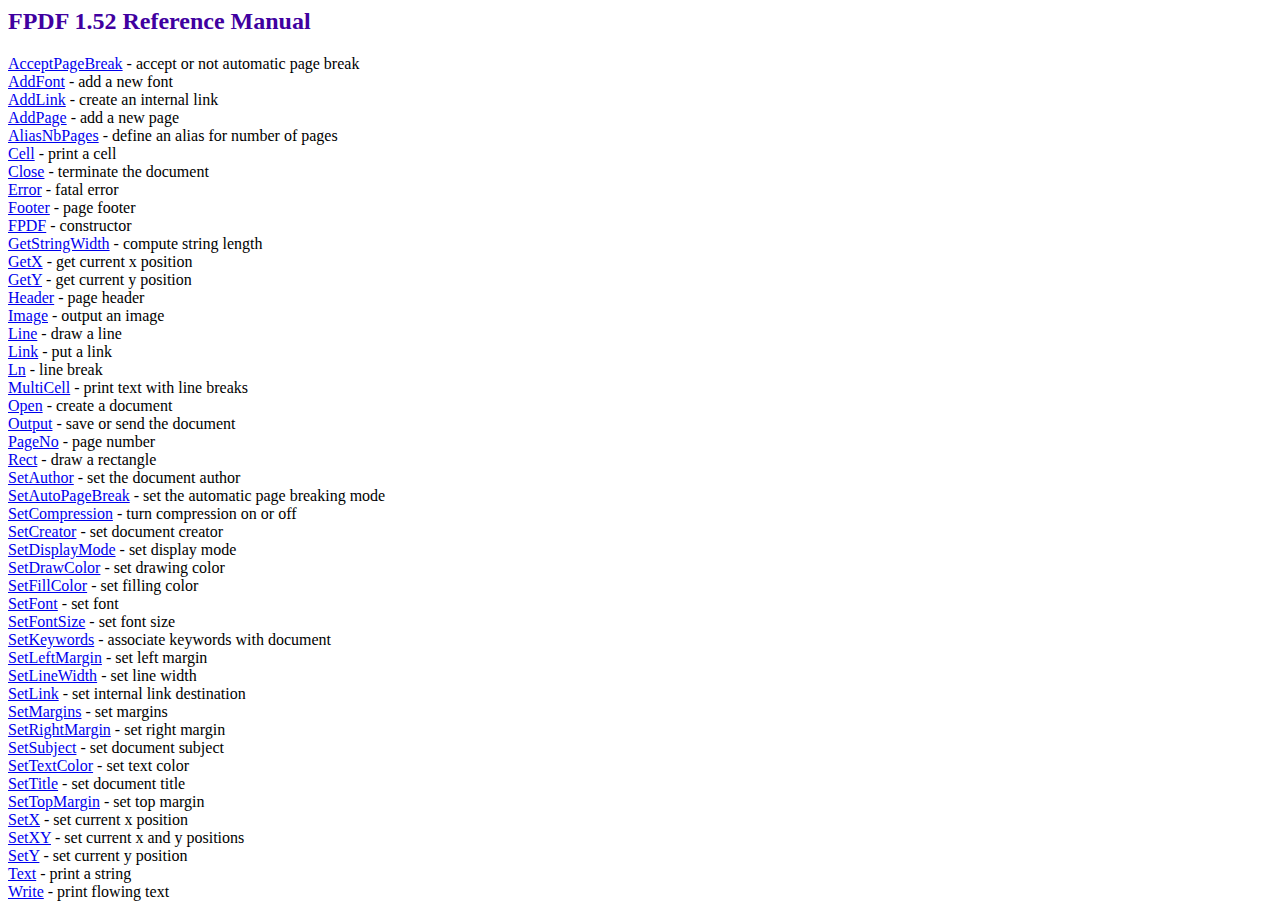
<file: reportico-4.6/fpdf/doc/index.htm>
<HTML>
<HEAD>
<META HTTP-EQUIV="Content-Type" CONTENT="text/html; charset=ISO-8859-1">
<TITLE>FPDF 1.52 Reference Manual</TITLE>
<LINK TYPE="text/css" REL="stylesheet" HREF="../fpdf.css">
</HEAD>
<BODY>
<H2>FPDF 1.52 Reference Manual</H2>
<A HREF="acceptpagebreak.htm">AcceptPageBreak</A> - accept or not automatic page break<BR>
<A HREF="addfont.htm">AddFont</A> - add a new font<BR>
<A HREF="addlink.htm">AddLink</A> - create an internal link<BR>
<A HREF="addpage.htm">AddPage</A> - add a new page<BR>
<A HREF="aliasnbpages.htm">AliasNbPages</A> - define an alias for number of pages<BR>
<A HREF="cell.htm">Cell</A> - print a cell<BR>
<A HREF="close.htm">Close</A> - terminate the document<BR>
<A HREF="error.htm">Error</A> - fatal error<BR>
<A HREF="footer.htm">Footer</A> - page footer<BR>
<A HREF="fpdf.htm">FPDF</A> - constructor<BR>
<A HREF="getstringwidth.htm">GetStringWidth</A> - compute string length<BR>
<A HREF="getx.htm">GetX</A> - get current x position<BR>
<A HREF="gety.htm">GetY</A> - get current y position<BR>
<A HREF="header.htm">Header</A> - page header<BR>
<A HREF="image.htm">Image</A> - output an image<BR>
<A HREF="line.htm">Line</A> - draw a line<BR>
<A HREF="link.htm">Link</A> - put a link<BR>
<A HREF="ln.htm">Ln</A> - line break<BR>
<A HREF="multicell.htm">MultiCell</A> - print text with line breaks<BR>
<A HREF="open.htm">Open</A> - create a document<BR>
<A HREF="output.htm">Output</A> - save or send the document<BR>
<A HREF="pageno.htm">PageNo</A> - page number<BR>
<A HREF="rect.htm">Rect</A> - draw a rectangle<BR>
<A HREF="setauthor.htm">SetAuthor</A> - set the document author<BR>
<A HREF="setautopagebreak.htm">SetAutoPageBreak</A> - set the automatic page breaking mode<BR>
<A HREF="setcompression.htm">SetCompression</A> - turn compression on or off<BR>
<A HREF="setcreator.htm">SetCreator</A> - set document creator<BR>
<A HREF="setdisplaymode.htm">SetDisplayMode</A> - set display mode<BR>
<A HREF="setdrawcolor.htm">SetDrawColor</A> - set drawing color<BR>
<A HREF="setfillcolor.htm">SetFillColor</A> - set filling color<BR>
<A HREF="setfont.htm">SetFont</A> - set font<BR>
<A HREF="setfontsize.htm">SetFontSize</A> - set font size<BR>
<A HREF="setkeywords.htm">SetKeywords</A> - associate keywords with document<BR>
<A HREF="setleftmargin.htm">SetLeftMargin</A> - set left margin<BR>
<A HREF="setlinewidth.htm">SetLineWidth</A> - set line width<BR>
<A HREF="setlink.htm">SetLink</A> - set internal link destination<BR>
<A HREF="setmargins.htm">SetMargins</A> - set margins<BR>
<A HREF="setrightmargin.htm">SetRightMargin</A> - set right margin<BR>
<A HREF="setsubject.htm">SetSubject</A> - set document subject<BR>
<A HREF="settextcolor.htm">SetTextColor</A> - set text color<BR>
<A HREF="settitle.htm">SetTitle</A> - set document title<BR>
<A HREF="settopmargin.htm">SetTopMargin</A> - set top margin<BR>
<A HREF="setx.htm">SetX</A> - set current x position<BR>
<A HREF="setxy.htm">SetXY</A> - set current x and y positions<BR>
<A HREF="sety.htm">SetY</A> - set current y position<BR>
<A HREF="text.htm">Text</A> - print a string<BR>
<A HREF="write.htm">Write</A> - print flowing text<BR>
</BODY>
</HTML>
</file>
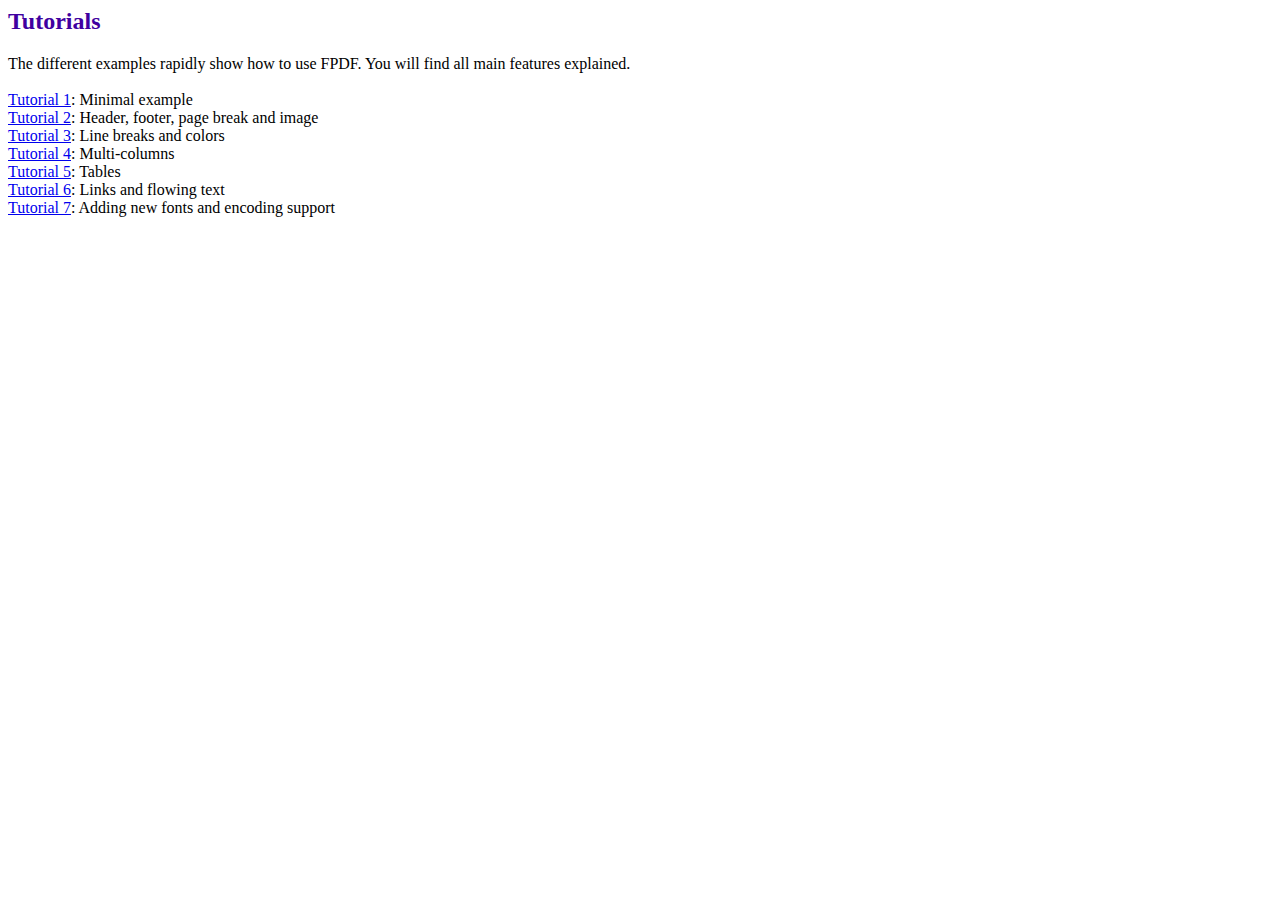
<file: reportico-4.6/fpdf/tutorial/index.htm>
<HTML>
<HEAD>
<META HTTP-EQUIV="Content-Type" CONTENT="text/html; charset=ISO-8859-1">
<TITLE>Tutorials</TITLE>
<LINK TYPE="text/css" REL="stylesheet" HREF="../fpdf.css">
</HEAD>
<BODY>
<H2>Tutorials</H2>
The different examples rapidly show how to use FPDF. You will find all main features explained.<BR><BR>
<A HREF="tuto1.htm">Tutorial 1</A>: Minimal example<BR>
<A HREF="tuto2.htm">Tutorial 2</A>: Header, footer, page break and image<BR>
<A HREF="tuto3.htm">Tutorial 3</A>: Line breaks and colors<BR>
<A HREF="tuto4.htm">Tutorial 4</A>: Multi-columns<BR>
<A HREF="tuto5.htm">Tutorial 5</A>: Tables<BR>
<A HREF="tuto6.htm">Tutorial 6</A>: Links and flowing text<BR>
<A HREF="tuto7.htm">Tutorial 7</A>: Adding new fonts and encoding support<BR>
</BODY>
</HTML>
</file>
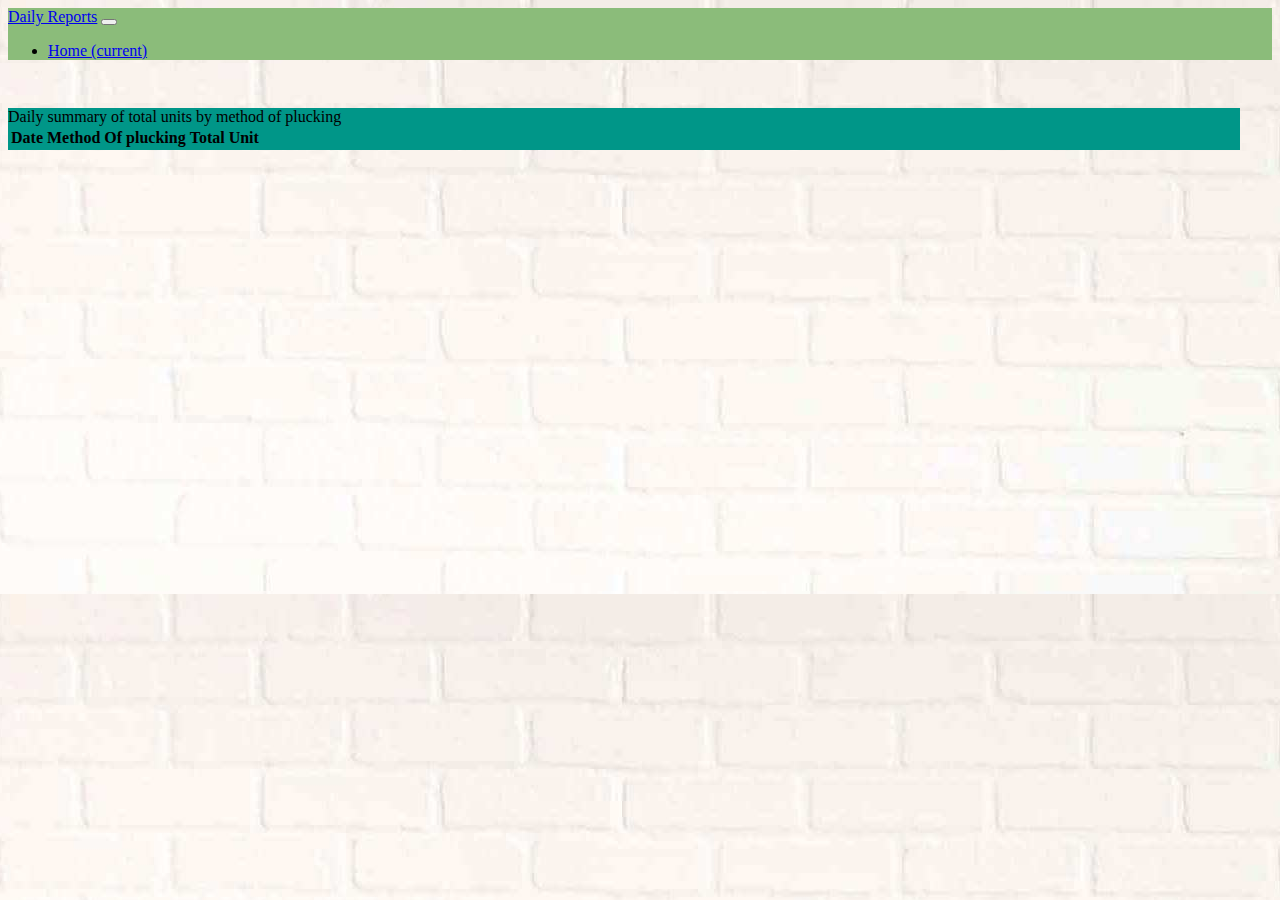
<file: html/dailyPluckingTotal.html>
<!doctype html>
<html lang="en">
  <head>
    <!-- Required meta tags -->
    <meta charset="utf-8">
    <meta name="viewport" content="width=device-width, initial-scale=1, shrink-to-fit=no">

    <!-- Bootstrap CSS -->
    <link rel="stylesheet" href="https://stackpath.bootstrapcdn.com/bootstrap/4.1.0/css/bootstrap.min.css" integrity="sha384-9gVQ4dYFwwWSjIDZnLEWnxCjeSWFphJiwGPXr1jddIhOegiu1FwO5qRGvFXOdJZ4" crossorigin="anonymous">

    <!-- My own custom styles -->
    <link rel="stylesheet" href="../css/dailyPluckingTotal.css">

    <title>Hello, world!</title>
  </head>
  <body>
    <nav class="navbar sticky-top navbar-expand-lg navbar-dark  " style="background-color: #8bbc7a;">
      <a class="navbar-brand" href="#">Daily Reports</a>
      <button class="navbar-toggler" type="button" data-toggle="collapse" data-target="#navbarNav" aria-controls="navbarNav" aria-expanded="false" aria-label="Toggle navigation">
        <span class="navbar-toggler-icon"></span>
      </button>
      <div class="collapse navbar-collapse" id="navbarNav">
        <ul class="navbar-nav">
          <li class="nav-item active">
            <a class="nav-link" href="index.html">Home <span class="sr-only">(current)</span></a>
          </li>
          
        </ul>
      </div>
    </nav>

    <div class="page-container">
      <div class="container-fluid">
        <div class="row"></div>
          <div class="card text-white mb-3" style="background: #009688">
            <div class="card-header">Daily summary of total units by method of plucking</div>
            <div class="card-body">
              <table class="table">
                <thead class="thead-light">
                  <tr>
                    <th scope="col">Date</th>
                    <th scope="col">Method Of plucking</th>
                    <th scope="col">Total Unit</th>
                    
                  </tr>
                </thead>
                <tbody>
                  
                </tbody>
              </table>
            </div>
          </div>        
      </div>
    </div>

    <script type="text/javascript" src="../js/dailyPluckingTotal.js"></script>

    <!-- Optional JavaScript -->
    <!-- jQuery first, then Popper.js, then Bootstrap JS -->
    <script src="https://code.jquery.com/jquery-3.3.1.slim.min.js" integrity="sha384-q8i/X+965DzO0rT7abK41JStQIAqVgRVzpbzo5smXKp4YfRvH+8abtTE1Pi6jizo" crossorigin="anonymous"></script>
    <script src="https://cdnjs.cloudflare.com/ajax/libs/popper.js/1.14.0/umd/popper.min.js" integrity="sha384-cs/chFZiN24E4KMATLdqdvsezGxaGsi4hLGOzlXwp5UZB1LY//20VyM2taTB4QvJ" crossorigin="anonymous"></script>
    <script src="https://stackpath.bootstrapcdn.com/bootstrap/4.1.0/js/bootstrap.min.js" integrity="sha384-uefMccjFJAIv6A+rW+L4AHf99KvxDjWSu1z9VI8SKNVmz4sk7buKt/6v9KI65qnm" crossorigin="anonymous"></script>
  </body>
</html>
</file>
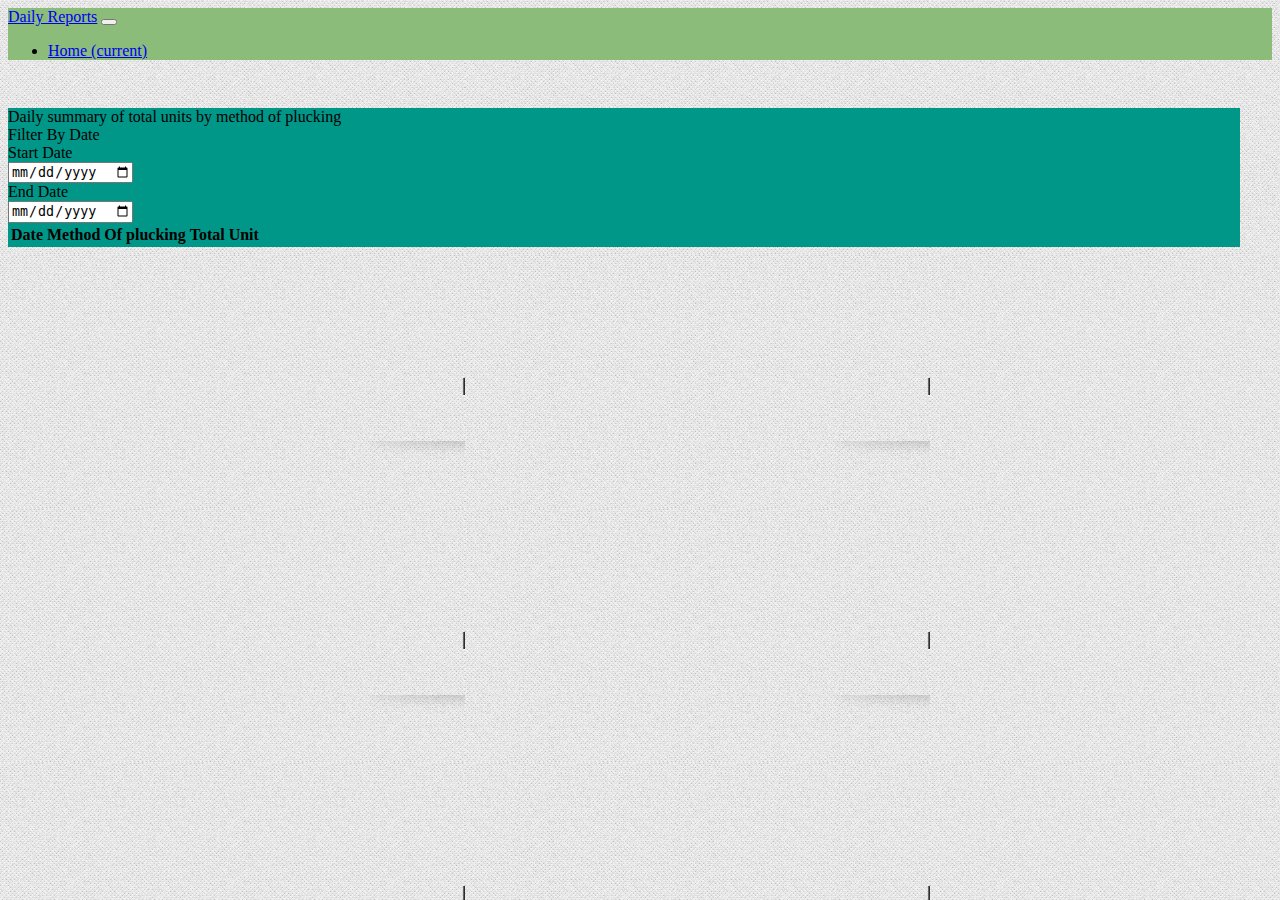
<file: html/filterByDate.html>
<!doctype html>
<html lang="en">
  <head>
    <!-- Required meta tags -->
    <meta charset="utf-8">
    <meta name="viewport" content="width=device-width, initial-scale=1, shrink-to-fit=no">

    <!-- Bootstrap CSS -->
    <link rel="stylesheet" href="https://stackpath.bootstrapcdn.com/bootstrap/4.1.0/css/bootstrap.min.css" integrity="sha384-9gVQ4dYFwwWSjIDZnLEWnxCjeSWFphJiwGPXr1jddIhOegiu1FwO5qRGvFXOdJZ4" crossorigin="anonymous">

    <!-- My own custom styles -->
    <link rel="stylesheet" href="../css/filterByDate.css">

    <title>Hello, world!</title>
  </head>

  <body>
    <nav class="navbar sticky-top navbar-expand-lg navbar-dark  " style="background-color: #8bbc7a;">
      <a class="navbar-brand" href="#">Daily Reports</a>
      <button class="navbar-toggler" type="button" data-toggle="collapse" data-target="#navbarNav" aria-controls="navbarNav" aria-expanded="false" aria-label="Toggle navigation">
        <span class="navbar-toggler-icon"></span>
      </button>
      <div class="collapse navbar-collapse" id="navbarNav">
        <ul class="navbar-nav">
          <li class="nav-item active">
            <a class="nav-link" href="index.html">Home <span class="sr-only">(current)</span></a>
          </li>
          
        </ul>
      </div>
    </nav>

    <div class="page-container">
      <div class="container-fluid">
        <div class="row"></div>
          <div class="card text-white mb-3" style="background: #009688">
            <div class="card-header">Daily summary of total units by method of plucking</div>
            <div class="card-body">
              <label for="basic-url">Filter By Date</label>
              <div class="input-group mb-3">
                <div class="input-group-prepend">
                  <span class="input-group-text" id="basic-addon3">Start Date</span>
                </div>
               <input type="date" class="form-control" id="dateInput1" name="dateInput1" aria-describedby="basic-addon3" onchange ="getFilteredData(this.value, getEndDate())">
               <div class="input-group-prepend">
                  <span class="input-group-text" id="basic-addon3">End Date</span>
                </div>
               <input type="date" class="form-control" id="dateInput2" name="dateInput2" aria-describedby="basic-addon3" onchange ="getFilteredData(this.value, getStartDate())">
              </div>
              
              <table class="table">
                <thead class="thead-light">
                  <tr>
                    <th scope="col">Date</th>
                    <th scope="col">Method Of plucking</th>
                    <th scope="col">Total Unit</th>
                    
                  </tr>
                </thead>
                <tbody>
                  
                </tbody>
              </table>
            </div>
          </div>        
      </div>
    </div>

    
    <script type="text/javascript" src="../js/dailyPluckingTotal.js"></script>

    <script type="text/javascript" src="../js/createTable.js"></script>
    

    <!-- Optional JavaScript -->
    <!-- jQuery first, then Popper.js, then Bootstrap JS -->
    <script src="https://code.jquery.com/jquery-3.3.1.slim.min.js" integrity="sha384-q8i/X+965DzO0rT7abK41JStQIAqVgRVzpbzo5smXKp4YfRvH+8abtTE1Pi6jizo" crossorigin="anonymous"></script>
    <script src="https://cdnjs.cloudflare.com/ajax/libs/popper.js/1.14.0/umd/popper.min.js" integrity="sha384-cs/chFZiN24E4KMATLdqdvsezGxaGsi4hLGOzlXwp5UZB1LY//20VyM2taTB4QvJ" crossorigin="anonymous"></script>
    <script src="https://stackpath.bootstrapcdn.com/bootstrap/4.1.0/js/bootstrap.min.js" integrity="sha384-uefMccjFJAIv6A+rW+L4AHf99KvxDjWSu1z9VI8SKNVmz4sk7buKt/6v9KI65qnm" crossorigin="anonymous"></script>
  </body>
</html>
</file>
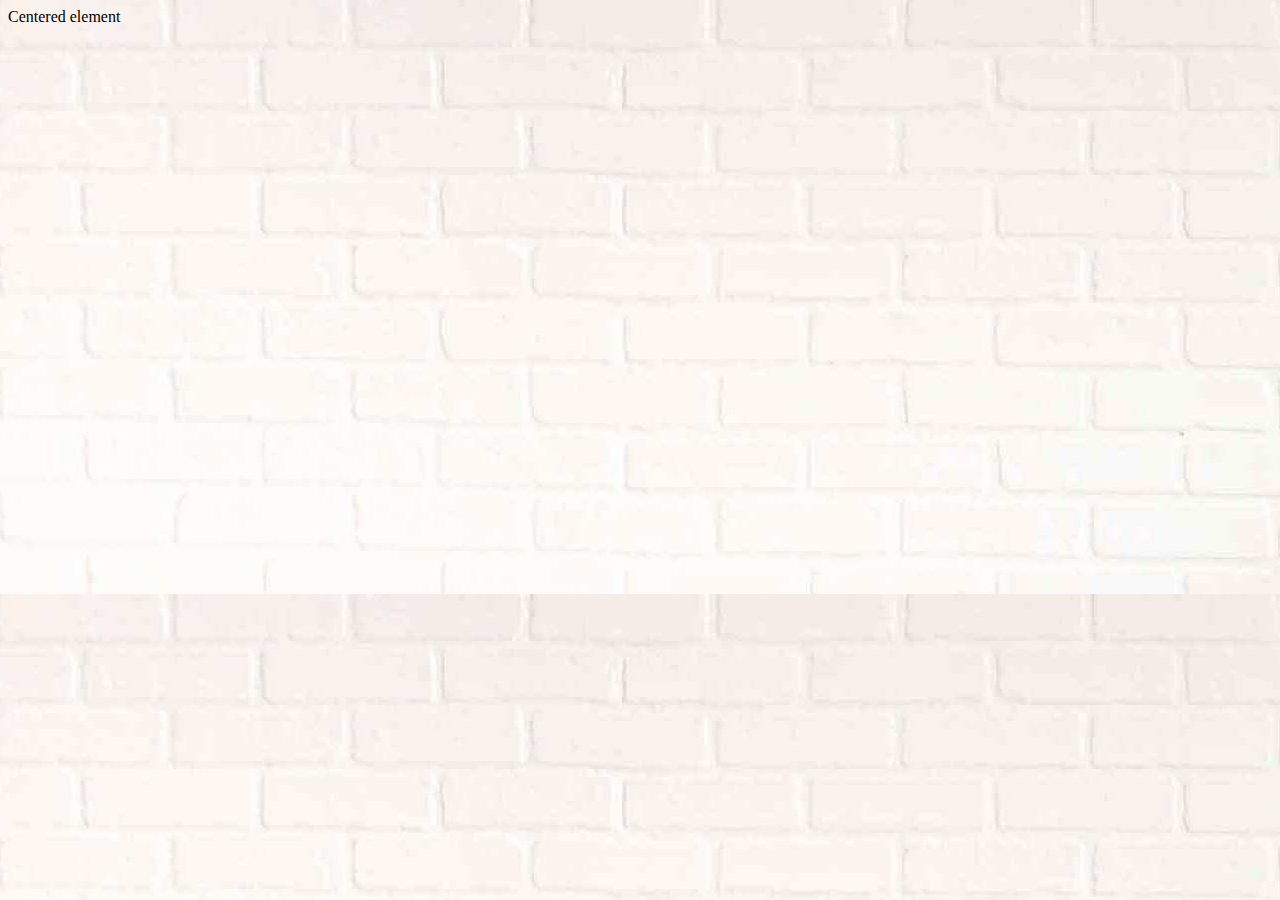
<file: html/login.html>
<!doctype html>
<html lang="en">
  <head>
    <!-- Required meta tags -->
    <meta charset="utf-8">
    <meta name="viewport" content="width=device-width, initial-scale=1, shrink-to-fit=no">

    <!-- Bootstrap CSS -->
    <link rel="stylesheet" href="https://stackpath.bootstrapcdn.com/bootstrap/4.1.0/css/bootstrap.min.css" integrity="sha384-9gVQ4dYFwwWSjIDZnLEWnxCjeSWFphJiwGPXr1jddIhOegiu1FwO5qRGvFXOdJZ4" crossorigin="anonymous">

    <!-- My own custom styles -->
    <link rel="stylesheet" href="../css/login-styles.css">

    <title>Login!</title>
  </head>
  <body>
    <div class="mx-auto" style="width: 200px;">
      Centered element
    </div>
    <!-- Optional JavaScript -->
    <!-- jQuery first, then Popper.js, then Bootstrap JS -->
    <script src="https://code.jquery.com/jquery-3.3.1.slim.min.js" integrity="sha384-q8i/X+965DzO0rT7abK41JStQIAqVgRVzpbzo5smXKp4YfRvH+8abtTE1Pi6jizo" crossorigin="anonymous"></script>
    <script src="https://cdnjs.cloudflare.com/ajax/libs/popper.js/1.14.0/umd/popper.min.js" integrity="sha384-cs/chFZiN24E4KMATLdqdvsezGxaGsi4hLGOzlXwp5UZB1LY//20VyM2taTB4QvJ" crossorigin="anonymous"></script>
    <script src="https://stackpath.bootstrapcdn.com/bootstrap/4.1.0/js/bootstrap.min.js" integrity="sha384-uefMccjFJAIv6A+rW+L4AHf99KvxDjWSu1z9VI8SKNVmz4sk7buKt/6v9KI65qnm" crossorigin="anonymous"></script>
  </body>
</html>
</file>
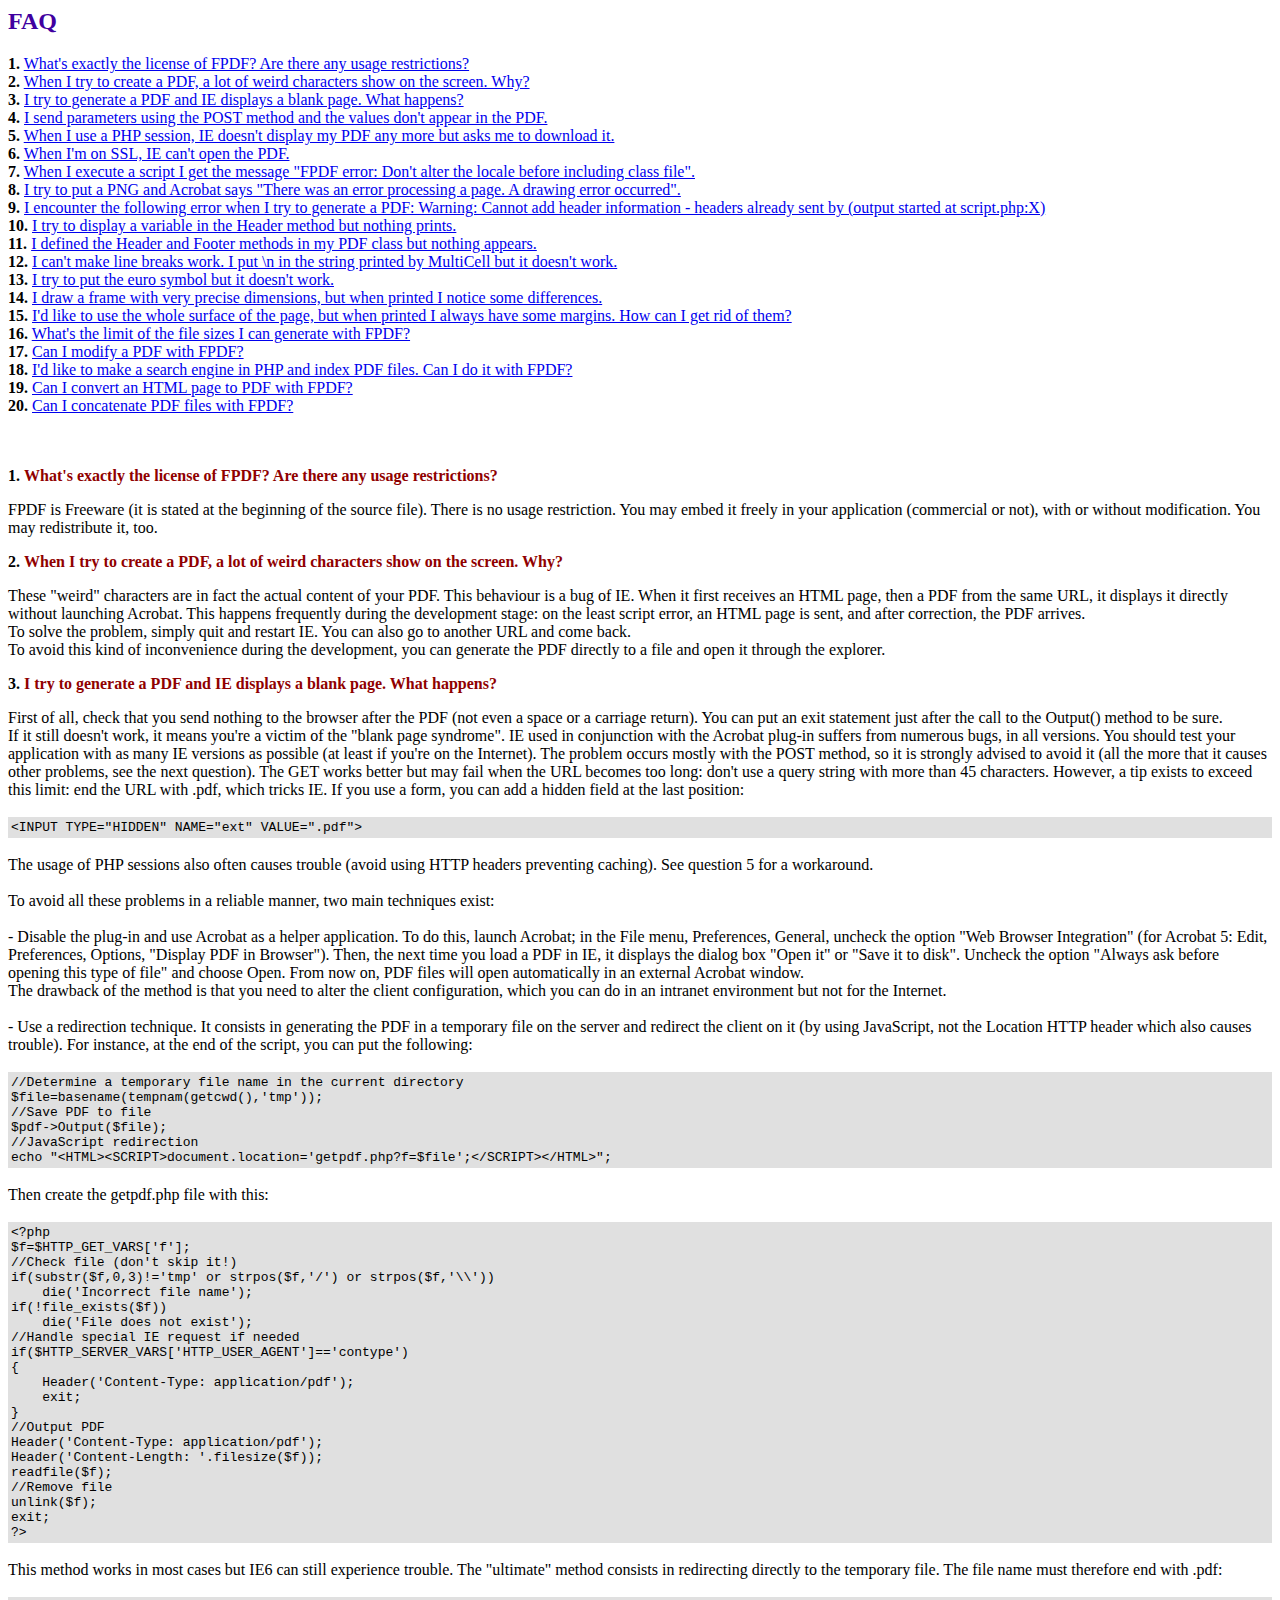
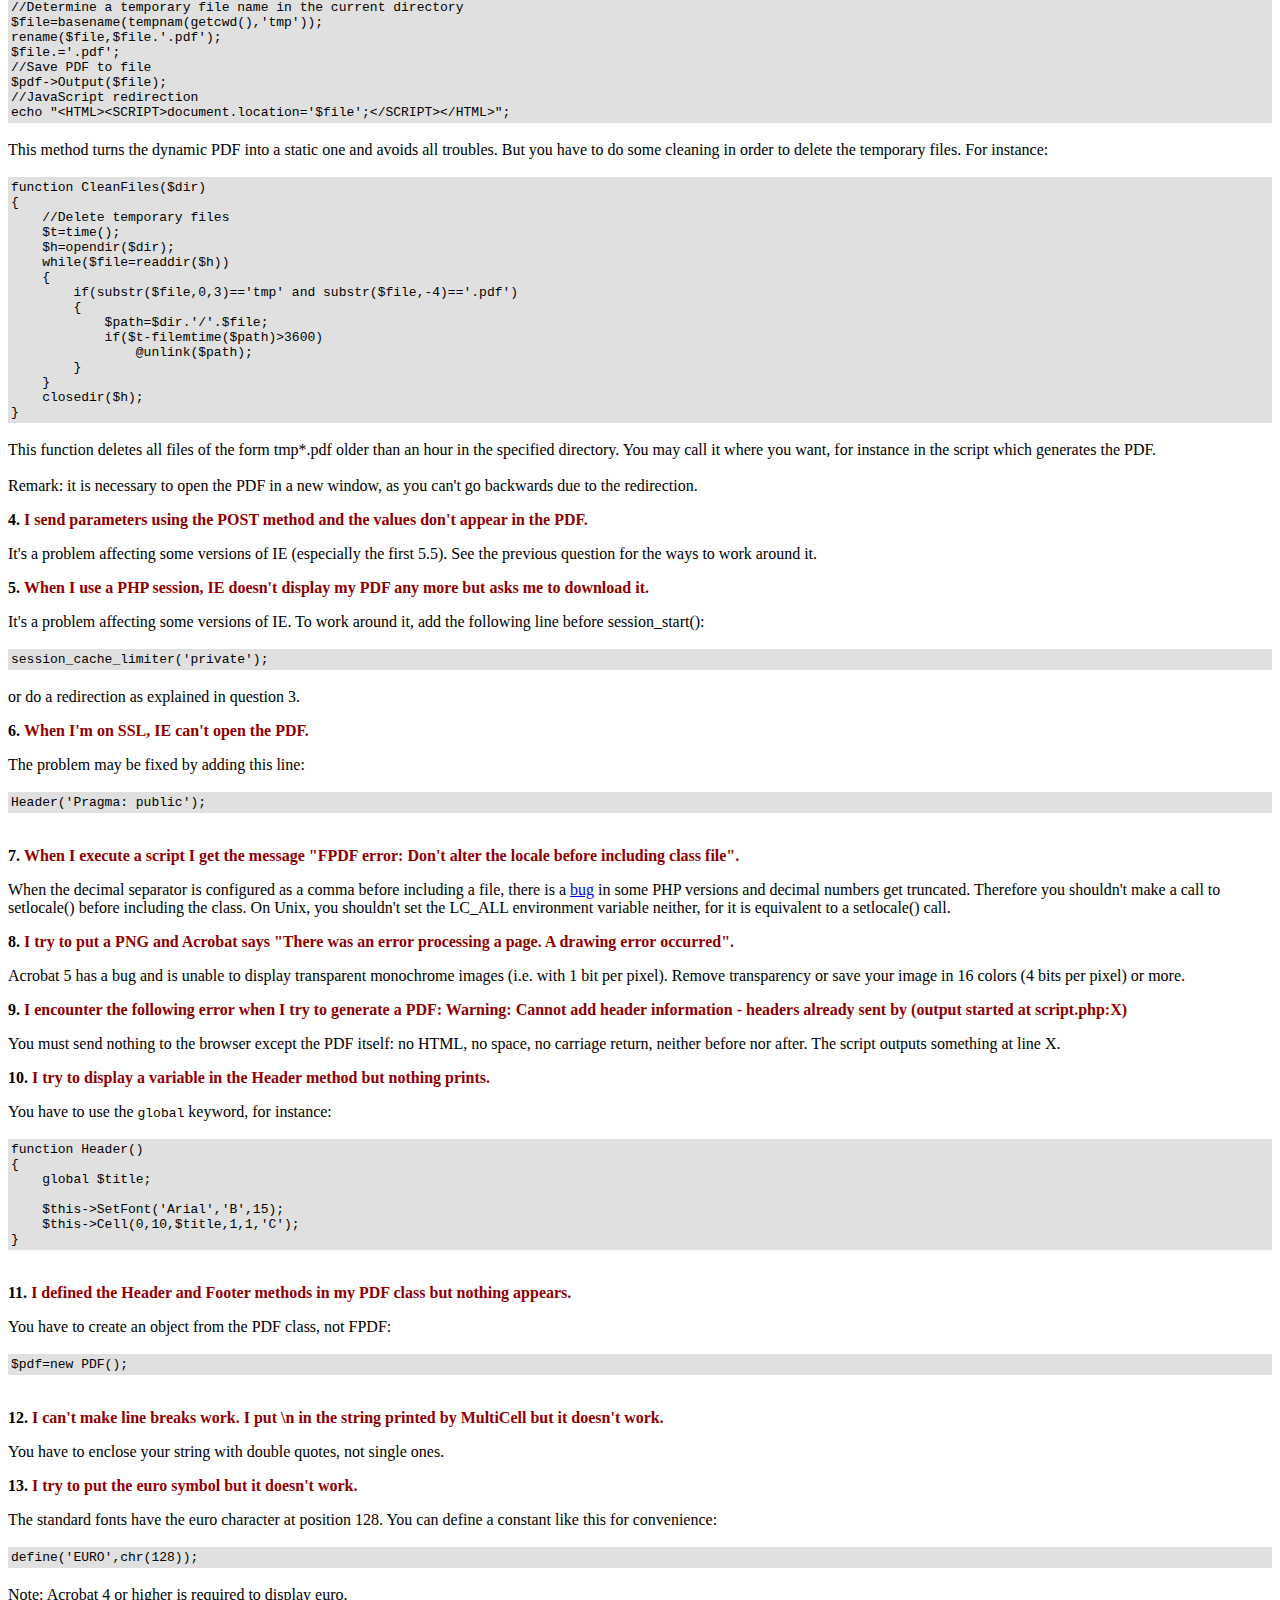
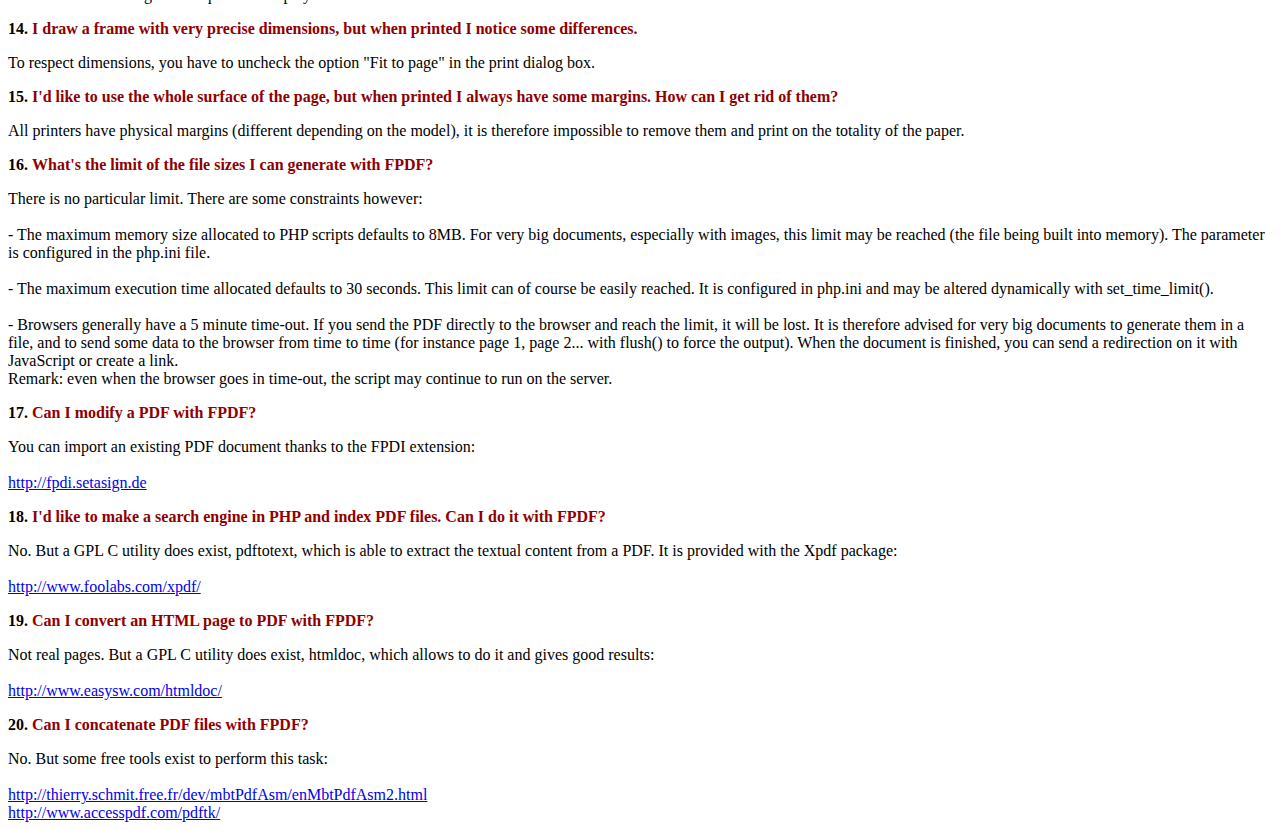
<file: reportico-4.6/fpdf/FAQ.htm>
<HTML>
<HEAD>
<META HTTP-EQUIV="Content-Type" CONTENT="text/html; charset=ISO-8859-1">
<TITLE>FAQ</TITLE>
<LINK TYPE="text/css" REL="stylesheet" HREF="fpdf.css">
</HEAD>
<BODY>
<H2>FAQ</H2>
<B>1.</B> <A HREF='#1'>What's exactly the license of FPDF? Are there any usage restrictions?</A><BR>
<B>2.</B> <A HREF='#2'>When I try to create a PDF, a lot of weird characters show on the screen. Why?</A><BR>
<B>3.</B> <A HREF='#3'>I try to generate a PDF and IE displays a blank page. What happens?</A><BR>
<B>4.</B> <A HREF='#4'>I send parameters using the POST method and the values don't appear in the PDF.</A><BR>
<B>5.</B> <A HREF='#5'>When I use a PHP session, IE doesn't display my PDF any more but asks me to download it.</A><BR>
<B>6.</B> <A HREF='#6'>When I'm on SSL, IE can't open the PDF.</A><BR>
<B>7.</B> <A HREF='#7'>When I execute a script I get the message "FPDF error: Don't alter the locale before including class file".</A><BR>
<B>8.</B> <A HREF='#8'>I try to put a PNG and Acrobat says "There was an error processing a page. A drawing error occurred".</A><BR>
<B>9.</B> <A HREF='#9'>I encounter the following error when I try to generate a PDF: Warning: Cannot add header information - headers already sent by (output started at script.php:X)</A><BR>
<B>10.</B> <A HREF='#10'>I try to display a variable in the Header method but nothing prints.</A><BR>
<B>11.</B> <A HREF='#11'>I defined the Header and Footer methods in my PDF class but nothing appears.</A><BR>
<B>12.</B> <A HREF='#12'>I can't make line breaks work. I put \n in the string printed by MultiCell but it doesn't work.</A><BR>
<B>13.</B> <A HREF='#13'>I try to put the euro symbol but it doesn't work.</A><BR>
<B>14.</B> <A HREF='#14'>I draw a frame with very precise dimensions, but when printed I notice some differences.</A><BR>
<B>15.</B> <A HREF='#15'>I'd like to use the whole surface of the page, but when printed I always have some margins. How can I get rid of them?</A><BR>
<B>16.</B> <A HREF='#16'>What's the limit of the file sizes I can generate with FPDF?</A><BR>
<B>17.</B> <A HREF='#17'>Can I modify a PDF with FPDF?</A><BR>
<B>18.</B> <A HREF='#18'>I'd like to make a search engine in PHP and index PDF files. Can I do it with FPDF?</A><BR>
<B>19.</B> <A HREF='#19'>Can I convert an HTML page to PDF with FPDF?</A><BR>
<B>20.</B> <A HREF='#20'>Can I concatenate PDF files with FPDF?</A><BR>
<BR><BR>
<P><A NAME='1'></A><B>1.</B> <FONT CLASS='st'>What's exactly the license of FPDF? Are there any usage restrictions?</FONT></P>
FPDF is Freeware (it is stated at the beginning of the source file). There is no usage
restriction. You may embed it freely in your application (commercial or not), with or
without modification. You may redistribute it, too.
<P><A NAME='2'></A><B>2.</B> <FONT CLASS='st'>When I try to create a PDF, a lot of weird characters show on the screen. Why?</FONT></P>
These "weird" characters are in fact the actual content of your PDF. This behaviour is a bug of
IE. When it first receives an HTML page, then a PDF from the same URL, it displays it directly
without launching Acrobat. This happens frequently during the development stage: on the least
script error, an HTML page is sent, and after correction, the PDF arrives.
<BR>
To solve the problem, simply quit and restart IE. You can also go to another URL and come
back.
<BR>
To avoid this kind of inconvenience during the development, you can generate the PDF directly
to a file and open it through the explorer.
<P><A NAME='3'></A><B>3.</B> <FONT CLASS='st'>I try to generate a PDF and IE displays a blank page. What happens?</FONT></P>
First of all, check that you send nothing to the browser after the PDF (not even a space or a
carriage return). You can put an exit statement just after the call to the Output() method to
be sure.
<BR>
If it still doesn't work, it means you're a victim of the "blank page syndrome". IE used in
conjunction with the Acrobat plug-in suffers from numerous bugs, in all versions. You should
test your application with as many IE versions as possible (at least if you're on the Internet).
The problem occurs mostly with the POST method, so it is strongly advised to avoid it (all the
more that it causes other problems, see the next question). The GET works better but may fail
when the URL becomes too long: don't use a query string with more than 45 characters. However, a
tip exists to exceed this limit: end the URL with .pdf, which tricks IE. If you use a form, you
can add a hidden field at the last position:
<BR>
<BR>
<TABLE WIDTH="100%" BGCOLOR="#E0E0E0"><TR><TD>
<TT>
&lt;INPUT TYPE=&quot;HIDDEN&quot; NAME=&quot;ext&quot; VALUE=&quot;.pdf&quot;&gt;
</TT>
</TD></TR></TABLE><BR>
The usage of PHP sessions also often causes trouble (avoid using HTTP headers preventing caching).
See question 5 for a workaround.
<BR>
<BR>
To avoid all these problems in a reliable manner, two main techniques exist:
<BR>
<BR>
- Disable the plug-in and use Acrobat as a helper application. To do this, launch Acrobat; in
the File menu, Preferences, General, uncheck the option "Web Browser Integration" (for Acrobat
5: Edit, Preferences, Options, "Display PDF in Browser"). Then, the next time you load a PDF in
IE, it displays the dialog box "Open it" or "Save it to disk". Uncheck the option "Always ask
before opening this type of file" and choose Open. From now on, PDF files will open
automatically in an external Acrobat window.
<BR>
The drawback of the method is that you need to alter the client configuration, which you can do
in an intranet environment but not for the Internet.
<BR>
<BR>
- Use a redirection technique. It consists in generating the PDF in a temporary file on the
server and redirect the client on it (by using JavaScript, not the Location HTTP header which
also causes trouble). For instance, at the end of the script, you can put the following:
<BR>
<BR>
<TABLE WIDTH="100%" BGCOLOR="#E0E0E0"><TR><TD>
<TT>
//Determine a temporary file name in the current directory<BR>
$file=basename(tempnam(getcwd(),'tmp'));<BR>
//Save PDF to file<BR>
$pdf-&gt;Output($file);<BR>
//JavaScript redirection<BR>
echo &quot;&lt;HTML&gt;&lt;SCRIPT&gt;document.location='getpdf.php?f=$file';&lt;/SCRIPT&gt;&lt;/HTML&gt;&quot;;
</TT>
</TD></TR></TABLE><BR>
Then create the getpdf.php file with this:
<BR>
<BR>
<TABLE WIDTH="100%" BGCOLOR="#E0E0E0"><TR><TD>
<TT>
&lt;?php<BR>
$f=$HTTP_GET_VARS['f'];<BR>
//Check file (don't skip it!)<BR>
if(substr($f,0,3)!='tmp' or strpos($f,'/') or strpos($f,'\\'))<BR>
&nbsp;&nbsp;&nbsp;&nbsp;die('Incorrect file name');<BR>
if(!file_exists($f))<BR>
&nbsp;&nbsp;&nbsp;&nbsp;die('File does not exist');<BR>
//Handle special IE request if needed<BR>
if($HTTP_SERVER_VARS['HTTP_USER_AGENT']=='contype')<BR>
{<BR>
&nbsp;&nbsp;&nbsp;&nbsp;Header('Content-Type: application/pdf');<BR>
&nbsp;&nbsp;&nbsp;&nbsp;exit;<BR>
}<BR>
//Output PDF<BR>
Header('Content-Type: application/pdf');<BR>
Header('Content-Length: '.filesize($f));<BR>
readfile($f);<BR>
//Remove file<BR>
unlink($f);<BR>
exit;<BR>
?&gt;
</TT>
</TD></TR></TABLE><BR>
This method works in most cases but IE6 can still experience trouble. The "ultimate" method
consists in redirecting directly to the temporary file. The file name must therefore end with .pdf:
<BR>
<BR>
<TABLE WIDTH="100%" BGCOLOR="#E0E0E0"><TR><TD>
<TT>
//Determine a temporary file name in the current directory<BR>
$file=basename(tempnam(getcwd(),'tmp'));<BR>
rename($file,$file.'.pdf');<BR>
$file.='.pdf';<BR>
//Save PDF to file<BR>
$pdf-&gt;Output($file);<BR>
//JavaScript redirection<BR>
echo &quot;&lt;HTML&gt;&lt;SCRIPT&gt;document.location='$file';&lt;/SCRIPT&gt;&lt;/HTML&gt;&quot;;
</TT>
</TD></TR></TABLE><BR>
This method turns the dynamic PDF into a static one and avoids all troubles. But you have to do
some cleaning in order to delete the temporary files. For instance:
<BR>
<BR>
<TABLE WIDTH="100%" BGCOLOR="#E0E0E0"><TR><TD>
<TT>
function CleanFiles($dir)<BR>
{<BR>
&nbsp;&nbsp;&nbsp;&nbsp;//Delete temporary files<BR>
&nbsp;&nbsp;&nbsp;&nbsp;$t=time();<BR>
&nbsp;&nbsp;&nbsp;&nbsp;$h=opendir($dir);<BR>
&nbsp;&nbsp;&nbsp;&nbsp;while($file=readdir($h))<BR>
&nbsp;&nbsp;&nbsp;&nbsp;{<BR>
&nbsp;&nbsp;&nbsp;&nbsp;&nbsp;&nbsp;&nbsp;&nbsp;if(substr($file,0,3)=='tmp' and substr($file,-4)=='.pdf')<BR>
&nbsp;&nbsp;&nbsp;&nbsp;&nbsp;&nbsp;&nbsp;&nbsp;{<BR>
&nbsp;&nbsp;&nbsp;&nbsp;&nbsp;&nbsp;&nbsp;&nbsp;&nbsp;&nbsp;&nbsp;&nbsp;$path=$dir.'/'.$file;<BR>
&nbsp;&nbsp;&nbsp;&nbsp;&nbsp;&nbsp;&nbsp;&nbsp;&nbsp;&nbsp;&nbsp;&nbsp;if($t-filemtime($path)&gt;3600)<BR>
&nbsp;&nbsp;&nbsp;&nbsp;&nbsp;&nbsp;&nbsp;&nbsp;&nbsp;&nbsp;&nbsp;&nbsp;&nbsp;&nbsp;&nbsp;&nbsp;@unlink($path);<BR>
&nbsp;&nbsp;&nbsp;&nbsp;&nbsp;&nbsp;&nbsp;&nbsp;}<BR>
&nbsp;&nbsp;&nbsp;&nbsp;}<BR>
&nbsp;&nbsp;&nbsp;&nbsp;closedir($h);<BR>
}
</TT>
</TD></TR></TABLE><BR>
This function deletes all files of the form tmp*.pdf older than an hour in the specified
directory. You may call it where you want, for instance in the script which generates the PDF.
<BR>
<BR>
Remark: it is necessary to open the PDF in a new window, as you can't go backwards due to the
redirection.
<P><A NAME='4'></A><B>4.</B> <FONT CLASS='st'>I send parameters using the POST method and the values don't appear in the PDF.</FONT></P>
It's a problem affecting some versions of IE (especially the first 5.5). See the previous
question for the ways to work around it.
<P><A NAME='5'></A><B>5.</B> <FONT CLASS='st'>When I use a PHP session, IE doesn't display my PDF any more but asks me to download it.</FONT></P>
It's a problem affecting some versions of IE. To work around it, add the following line before
session_start():
<BR>
<BR>
<TABLE WIDTH="100%" BGCOLOR="#E0E0E0"><TR><TD>
<TT>
session_cache_limiter('private');
</TT>
</TD></TR></TABLE><BR>
or do a redirection as explained in question 3.
<P><A NAME='6'></A><B>6.</B> <FONT CLASS='st'>When I'm on SSL, IE can't open the PDF.</FONT></P>
The problem may be fixed by adding this line:<BR>
<BR>
<TABLE WIDTH="100%" BGCOLOR="#E0E0E0"><TR><TD>
<TT>
Header('Pragma: public');
</TT>
</TD></TR></TABLE><BR>

<P><A NAME='7'></A><B>7.</B> <FONT CLASS='st'>When I execute a script I get the message "FPDF error: Don't alter the locale before including class file".</FONT></P>
When the decimal separator is configured as a comma before including a file, there is a
<A HREF="http://bugs.php.net/bug.php?id=17105" TARGET="_blank">bug</A> in some PHP versions and decimal
numbers get truncated. Therefore you shouldn't make a call to setlocale() before including the class.
On Unix, you shouldn't set the LC_ALL environment variable neither, for it is equivalent to a
setlocale() call.
<P><A NAME='8'></A><B>8.</B> <FONT CLASS='st'>I try to put a PNG and Acrobat says "There was an error processing a page. A drawing error occurred".</FONT></P>
Acrobat 5 has a bug and is unable to display transparent monochrome images (i.e. with 1 bit per
pixel). Remove transparency or save your image in 16 colors (4 bits per pixel) or more.
<P><A NAME='9'></A><B>9.</B> <FONT CLASS='st'>I encounter the following error when I try to generate a PDF: Warning: Cannot add header information - headers already sent by (output started at script.php:X)</FONT></P>
You must send nothing to the browser except the PDF itself: no HTML, no space, no carriage return,
neither before nor after. The script outputs something at line X.
<P><A NAME='10'></A><B>10.</B> <FONT CLASS='st'>I try to display a variable in the Header method but nothing prints.</FONT></P>
You have to use the <TT>global</TT> keyword, for instance:
<BR>
<BR>
<TABLE WIDTH="100%" BGCOLOR="#E0E0E0"><TR><TD>
<TT>
function Header()<BR>
{<BR>
&nbsp;&nbsp;&nbsp;&nbsp;global $title;<BR>
<BR>
&nbsp;&nbsp;&nbsp;&nbsp;$this-&gt;SetFont('Arial','B',15);<BR>
&nbsp;&nbsp;&nbsp;&nbsp;$this-&gt;Cell(0,10,$title,1,1,'C');<BR>
}
</TT>
</TD></TR></TABLE><BR>

<P><A NAME='11'></A><B>11.</B> <FONT CLASS='st'>I defined the Header and Footer methods in my PDF class but nothing appears.</FONT></P>
You have to create an object from the PDF class, not FPDF:<BR>
<BR>
<TABLE WIDTH="100%" BGCOLOR="#E0E0E0"><TR><TD>
<TT>
$pdf=new PDF();
</TT>
</TD></TR></TABLE><BR>

<P><A NAME='12'></A><B>12.</B> <FONT CLASS='st'>I can't make line breaks work. I put \n in the string printed by MultiCell but it doesn't work.</FONT></P>
You have to enclose your string with double quotes, not single ones.
<P><A NAME='13'></A><B>13.</B> <FONT CLASS='st'>I try to put the euro symbol but it doesn't work.</FONT></P>
The standard fonts have the euro character at position 128. You can define a constant like this
for convenience:
<BR>
<BR>
<TABLE WIDTH="100%" BGCOLOR="#E0E0E0"><TR><TD>
<TT>
define('EURO',chr(128));
</TT>
</TD></TR></TABLE><BR>
Note: Acrobat 4 or higher is required to display euro.
<P><A NAME='14'></A><B>14.</B> <FONT CLASS='st'>I draw a frame with very precise dimensions, but when printed I notice some differences.</FONT></P>
To respect dimensions, you have to uncheck the option "Fit to page" in the print dialog box.
<P><A NAME='15'></A><B>15.</B> <FONT CLASS='st'>I'd like to use the whole surface of the page, but when printed I always have some margins. How can I get rid of them?</FONT></P>
All printers have physical margins (different depending on the model), it is therefore impossible
to remove them and print on the totality of the paper.
<P><A NAME='16'></A><B>16.</B> <FONT CLASS='st'>What's the limit of the file sizes I can generate with FPDF?</FONT></P>
There is no particular limit. There are some constraints however:
<BR>
<BR>
- The maximum memory size allocated to PHP scripts defaults to 8MB. For very big documents,
especially with images, this limit may be reached (the file being built into memory). The
parameter is configured in the php.ini file.
<BR>
<BR>
- The maximum execution time allocated defaults to 30 seconds. This limit can of course be easily
reached. It is configured in php.ini and may be altered dynamically with set_time_limit().
<BR>
<BR>
- Browsers generally have a 5 minute time-out. If you send the PDF directly to the browser and
reach the limit, it will be lost. It is therefore advised for very big documents to
generate them in a file, and to send some data to the browser from time to time (for instance
page 1, page 2... with flush() to force the output). When the document is finished, you can send
a redirection on it with JavaScript or create a link.
<BR>
Remark: even when the browser goes in time-out, the script may continue to run on the server.
<P><A NAME='17'></A><B>17.</B> <FONT CLASS='st'>Can I modify a PDF with FPDF?</FONT></P>
You can import an existing PDF document thanks to the FPDI extension:<BR>
<BR>
<A HREF="http://fpdi.setasign.de" TARGET="_blank">http://fpdi.setasign.de</A>
<P><A NAME='18'></A><B>18.</B> <FONT CLASS='st'>I'd like to make a search engine in PHP and index PDF files. Can I do it with FPDF?</FONT></P>
No. But a GPL C utility does exist, pdftotext, which is able to extract the textual content from
a PDF. It is provided with the Xpdf package:<BR>
<BR>
<A HREF="http://www.foolabs.com/xpdf/" TARGET="_blank">http://www.foolabs.com/xpdf/</A>
<P><A NAME='19'></A><B>19.</B> <FONT CLASS='st'>Can I convert an HTML page to PDF with FPDF?</FONT></P>
Not real pages. But a GPL C utility does exist, htmldoc, which allows to do it and gives good results:<BR>
<BR>
<A HREF="http://www.easysw.com/htmldoc/" TARGET="_blank">http://www.easysw.com/htmldoc/</A>
<P><A NAME='20'></A><B>20.</B> <FONT CLASS='st'>Can I concatenate PDF files with FPDF?</FONT></P>
No. But some free tools exist to perform this task:<BR>
<BR>
<A HREF="http://thierry.schmit.free.fr/dev/mbtPdfAsm/enMbtPdfAsm2.html" TARGET="_blank">http://thierry.schmit.free.fr/dev/mbtPdfAsm/enMbtPdfAsm2.html</A><BR STYLE="font-height:2em">
<A HREF="http://www.accesspdf.com/pdftk/">http://www.accesspdf.com/pdftk/</A>
</BODY>
</HTML>
</file>
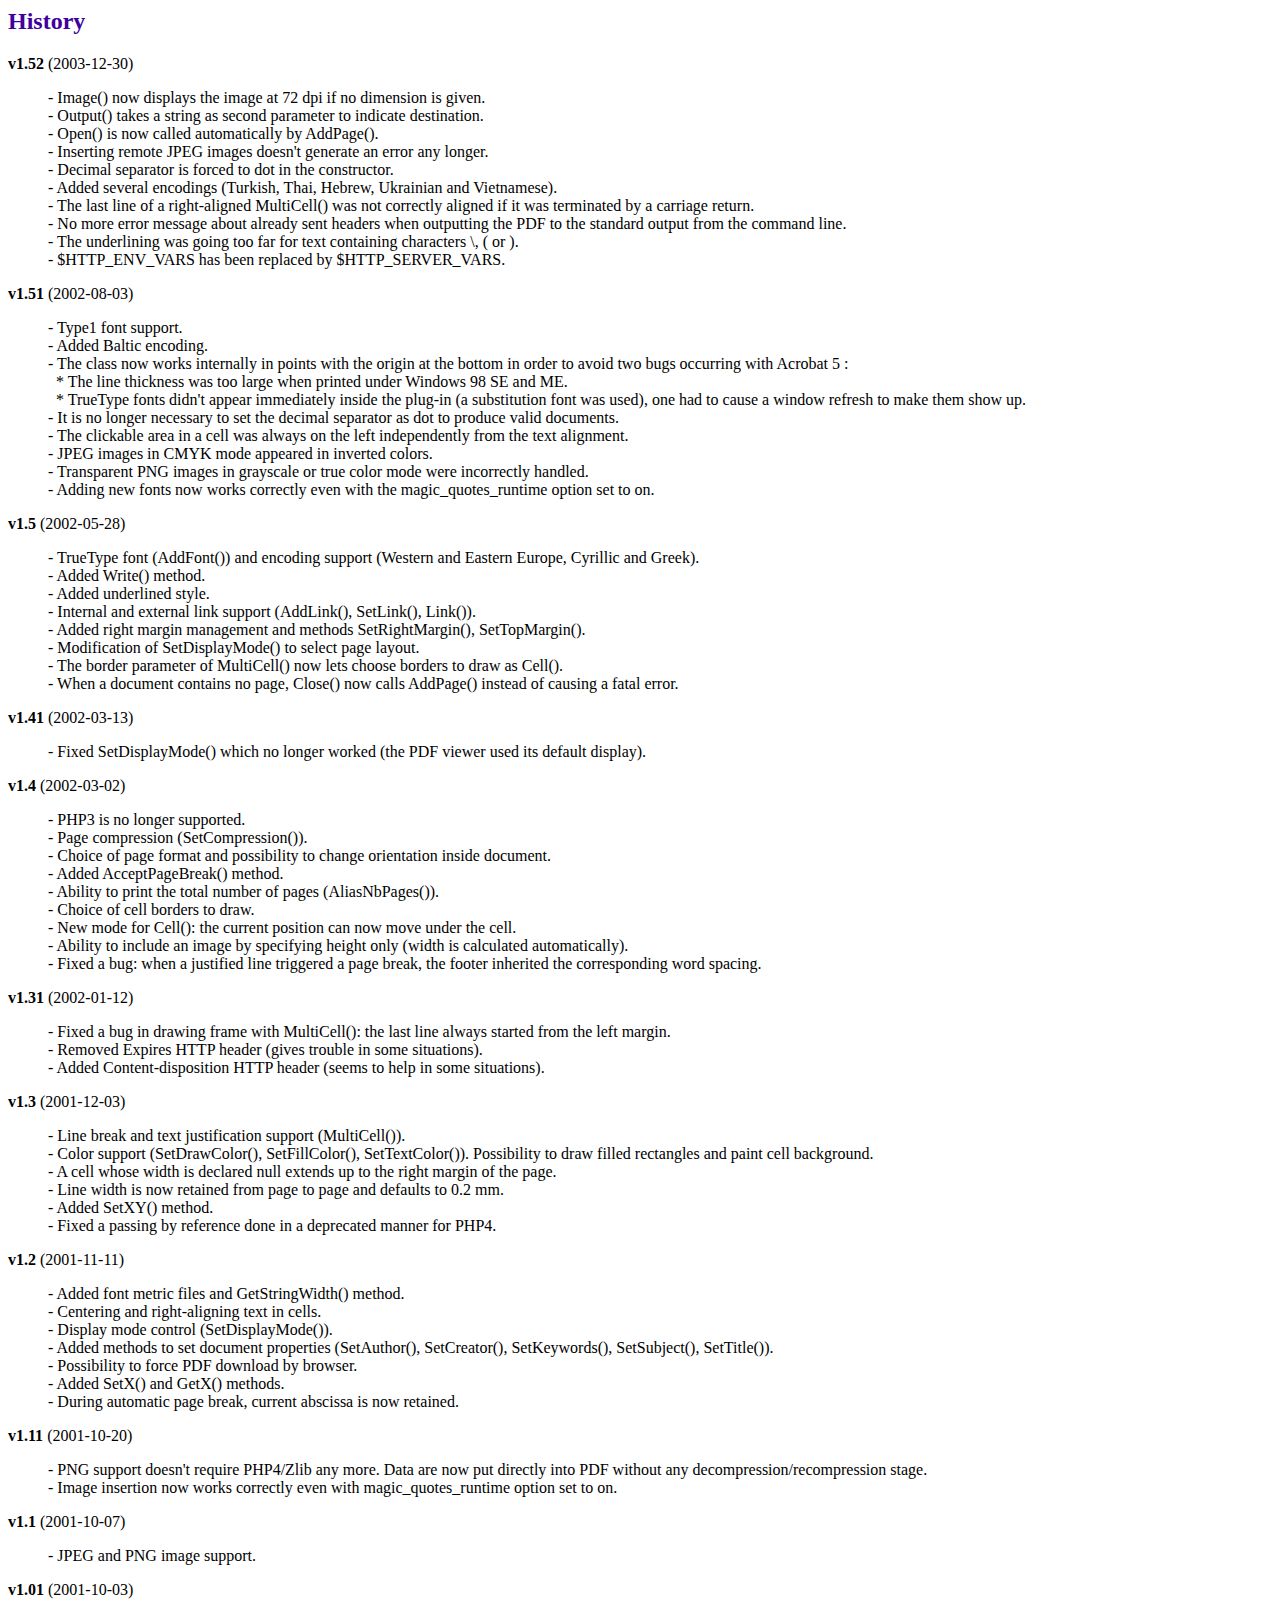
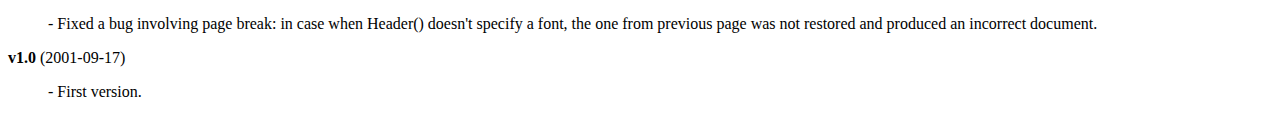
<file: reportico-4.6/fpdf/histo.htm>
<HTML>
<HEAD>
<META HTTP-EQUIV="Content-Type" CONTENT="text/html; charset=ISO-8859-1">
<TITLE>History</TITLE>
<LINK TYPE="text/css" REL="stylesheet" HREF="fpdf.css">
</HEAD>
<BODY>
<H2>History</H2>
<B>v1.52</B> (2003-12-30)
<BLOCKQUOTE>
- Image() now displays the image at 72 dpi if no dimension is given.<BR>
- Output() takes a string as second parameter to indicate destination.<BR>
- Open() is now called automatically by AddPage().<BR>
- Inserting remote JPEG images doesn't generate an error any longer.<BR>
- Decimal separator is forced to dot in the constructor.<BR>
- Added several encodings (Turkish, Thai, Hebrew, Ukrainian and Vietnamese).<BR>
- The last line of a right-aligned MultiCell() was not correctly aligned if it was terminated by a carriage return.<BR>
- No more error message about already sent headers when outputting the PDF to the standard output from the command line.<BR>
- The underlining was going too far for text containing characters \, ( or ).<BR>
- $HTTP_ENV_VARS has been replaced by $HTTP_SERVER_VARS.<BR>
</BLOCKQUOTE>
<B>v1.51</B> (2002-08-03)
<BLOCKQUOTE>
- Type1 font support.<BR>
- Added Baltic encoding.<BR>
- The class now works internally in points with the origin at the bottom in order to avoid two bugs occurring with Acrobat 5 :<BR>&nbsp;&nbsp;* The line thickness was too large when printed under Windows 98 SE and ME.<BR>&nbsp;&nbsp;* TrueType fonts didn't appear immediately inside the plug-in (a substitution font was used), one had to cause a window refresh to make them show up.<BR>
- It is no longer necessary to set the decimal separator as dot to produce valid documents.<BR>
- The clickable area in a cell was always on the left independently from the text alignment.<BR>
- JPEG images in CMYK mode appeared in inverted colors.<BR>
- Transparent PNG images in grayscale or true color mode were incorrectly handled.<BR>
- Adding new fonts now works correctly even with the magic_quotes_runtime option set to on.<BR>
</BLOCKQUOTE>
<B>v1.5</B> (2002-05-28)
<BLOCKQUOTE>
- TrueType font (AddFont()) and encoding support (Western and Eastern Europe, Cyrillic and Greek).<BR>
- Added Write() method.<BR>
- Added underlined style.<BR>
- Internal and external link support (AddLink(), SetLink(), Link()).<BR>
- Added right margin management and methods SetRightMargin(), SetTopMargin().<BR>
- Modification of SetDisplayMode() to select page layout.<BR>
- The border parameter of MultiCell() now lets choose borders to draw as Cell().<BR>
- When a document contains no page, Close() now calls AddPage() instead of causing a fatal error.<BR>
</BLOCKQUOTE>
<B>v1.41</B> (2002-03-13)
<BLOCKQUOTE>
- Fixed SetDisplayMode() which no longer worked (the PDF viewer used its default display).<BR>
</BLOCKQUOTE>
<B>v1.4</B> (2002-03-02)
<BLOCKQUOTE>
- PHP3 is no longer supported.<BR>
- Page compression (SetCompression()).<BR>
- Choice of page format and possibility to change orientation inside document.<BR>
- Added AcceptPageBreak() method.<BR>
- Ability to print the total number of pages (AliasNbPages()).<BR>
- Choice of cell borders to draw.<BR>
- New mode for Cell(): the current position can now move under the cell.<BR>
- Ability to include an image by specifying height only (width is calculated automatically).<BR>
- Fixed a bug: when a justified line triggered a page break, the footer inherited the corresponding word spacing.<BR>
</BLOCKQUOTE>
<B>v1.31</B> (2002-01-12)
<BLOCKQUOTE>
- Fixed a bug in drawing frame with MultiCell(): the last line always started from the left margin.<BR>
- Removed Expires HTTP header (gives trouble in some situations).<BR>
- Added Content-disposition HTTP header (seems to help in some situations).<BR>
</BLOCKQUOTE>
<B>v1.3</B> (2001-12-03)
<BLOCKQUOTE>
- Line break and text justification support (MultiCell()).<BR>
- Color support (SetDrawColor(), SetFillColor(), SetTextColor()). Possibility to draw filled rectangles and paint cell background.<BR>
- A cell whose width is declared null extends up to the right margin of the page.<BR>
- Line width is now retained from page to page and defaults to 0.2 mm.<BR>
- Added SetXY() method.<BR>
- Fixed a passing by reference done in a deprecated manner for PHP4.<BR>
</BLOCKQUOTE>
<B>v1.2</B> (2001-11-11)
<BLOCKQUOTE>
- Added font metric files and GetStringWidth() method.<BR>
- Centering and right-aligning text in cells.<BR>
- Display mode control (SetDisplayMode()).<BR>
- Added methods to set document properties (SetAuthor(), SetCreator(), SetKeywords(), SetSubject(), SetTitle()).<BR>
- Possibility to force PDF download by browser.<BR>
- Added SetX() and GetX() methods.<BR>
- During automatic page break, current abscissa is now retained.<BR>
</BLOCKQUOTE>
<B>v1.11</B> (2001-10-20)
<BLOCKQUOTE>
- PNG support doesn't require PHP4/Zlib any more. Data are now put directly into PDF without any decompression/recompression stage.<BR>
- Image insertion now works correctly even with magic_quotes_runtime option set to on.<BR>
</BLOCKQUOTE>
<B>v1.1</B> (2001-10-07)
<BLOCKQUOTE>
- JPEG and PNG image support.<BR>
</BLOCKQUOTE>
<B>v1.01</B> (2001-10-03)
<BLOCKQUOTE>
- Fixed a bug involving page break: in case when Header() doesn't specify a font, the one from previous page was not restored and produced an incorrect document.<BR>
</BLOCKQUOTE>
<B>v1.0</B> (2001-09-17)
<BLOCKQUOTE>
- First version.<BR>
</BLOCKQUOTE>
</BODY>
</HTML>
</file>
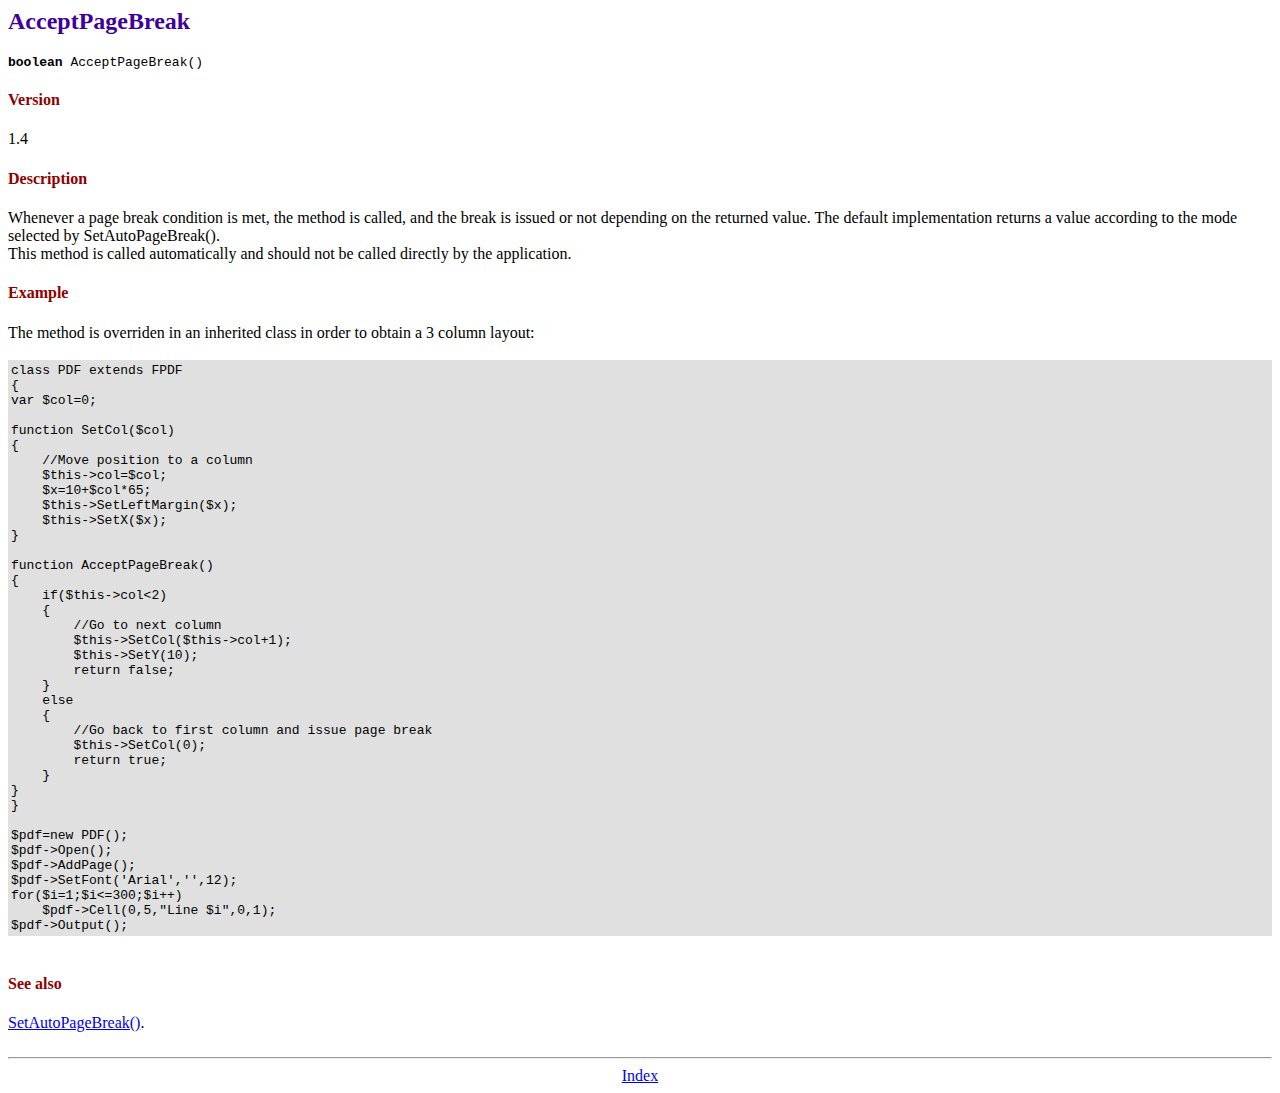
<file: reportico-4.6/fpdf/doc/acceptpagebreak.htm>
<HTML>
<HEAD>
<META HTTP-EQUIV="Content-Type" CONTENT="text/html; charset=ISO-8859-1">
<TITLE>AcceptPageBreak</TITLE>
<LINK TYPE="text/css" REL="stylesheet" HREF="../fpdf.css">
</HEAD>
<BODY>
<H2>AcceptPageBreak</H2>
<TT><B>boolean</B> AcceptPageBreak()</TT>
<H4 CLASS='st'>Version</H4>
1.4
<H4 CLASS='st'>Description</H4>
Whenever a page break condition is met, the method is called, and the break is issued or not
depending on the returned value. The default implementation returns a value according to the
mode selected by SetAutoPageBreak().
<BR>
This method is called automatically and should not be called directly by the application.
<H4 CLASS='st'>Example</H4>
The method is overriden in an inherited class in order to obtain a 3 column layout:
<BR>
<BR>
<TABLE WIDTH="100%" BGCOLOR="#E0E0E0"><TR><TD>
<TT>
class PDF extends FPDF<BR>
{<BR>
var $col=0;<BR>
<BR>
function SetCol($col)<BR>
{<BR>
&nbsp;&nbsp;&nbsp;&nbsp;//Move position to a column<BR>
&nbsp;&nbsp;&nbsp;&nbsp;$this-&gt;col=$col;<BR>
&nbsp;&nbsp;&nbsp;&nbsp;$x=10+$col*65;<BR>
&nbsp;&nbsp;&nbsp;&nbsp;$this-&gt;SetLeftMargin($x);<BR>
&nbsp;&nbsp;&nbsp;&nbsp;$this-&gt;SetX($x);<BR>
}<BR>
<BR>
function AcceptPageBreak()<BR>
{<BR>
&nbsp;&nbsp;&nbsp;&nbsp;if($this-&gt;col&lt;2)<BR>
&nbsp;&nbsp;&nbsp;&nbsp;{<BR>
&nbsp;&nbsp;&nbsp;&nbsp;&nbsp;&nbsp;&nbsp;&nbsp;//Go to next column<BR>
&nbsp;&nbsp;&nbsp;&nbsp;&nbsp;&nbsp;&nbsp;&nbsp;$this-&gt;SetCol($this-&gt;col+1);<BR>
&nbsp;&nbsp;&nbsp;&nbsp;&nbsp;&nbsp;&nbsp;&nbsp;$this-&gt;SetY(10);<BR>
&nbsp;&nbsp;&nbsp;&nbsp;&nbsp;&nbsp;&nbsp;&nbsp;return false;<BR>
&nbsp;&nbsp;&nbsp;&nbsp;}<BR>
&nbsp;&nbsp;&nbsp;&nbsp;else<BR>
&nbsp;&nbsp;&nbsp;&nbsp;{<BR>
&nbsp;&nbsp;&nbsp;&nbsp;&nbsp;&nbsp;&nbsp;&nbsp;//Go back to first column and issue page break<BR>
&nbsp;&nbsp;&nbsp;&nbsp;&nbsp;&nbsp;&nbsp;&nbsp;$this-&gt;SetCol(0);<BR>
&nbsp;&nbsp;&nbsp;&nbsp;&nbsp;&nbsp;&nbsp;&nbsp;return true;<BR>
&nbsp;&nbsp;&nbsp;&nbsp;}<BR>
}<BR>
}<BR>
<BR>
$pdf=new PDF();<BR>
$pdf-&gt;Open();<BR>
$pdf-&gt;AddPage();<BR>
$pdf-&gt;SetFont('Arial','',12);<BR>
for($i=1;$i&lt;=300;$i++)<BR>
&nbsp;&nbsp;&nbsp;&nbsp;$pdf-&gt;Cell(0,5,&quot;Line $i&quot;,0,1);<BR>
$pdf-&gt;Output();
</TT>
</TD></TR></TABLE><BR>
<H4 CLASS='st'>See also</H4>
<A HREF="setautopagebreak.htm">SetAutoPageBreak()</A>.
<H6></H6>
<HR>
<DIV ALIGN="CENTER"><A HREF="index.htm">Index</A></DIV>
</BODY>
</HTML>
</file>
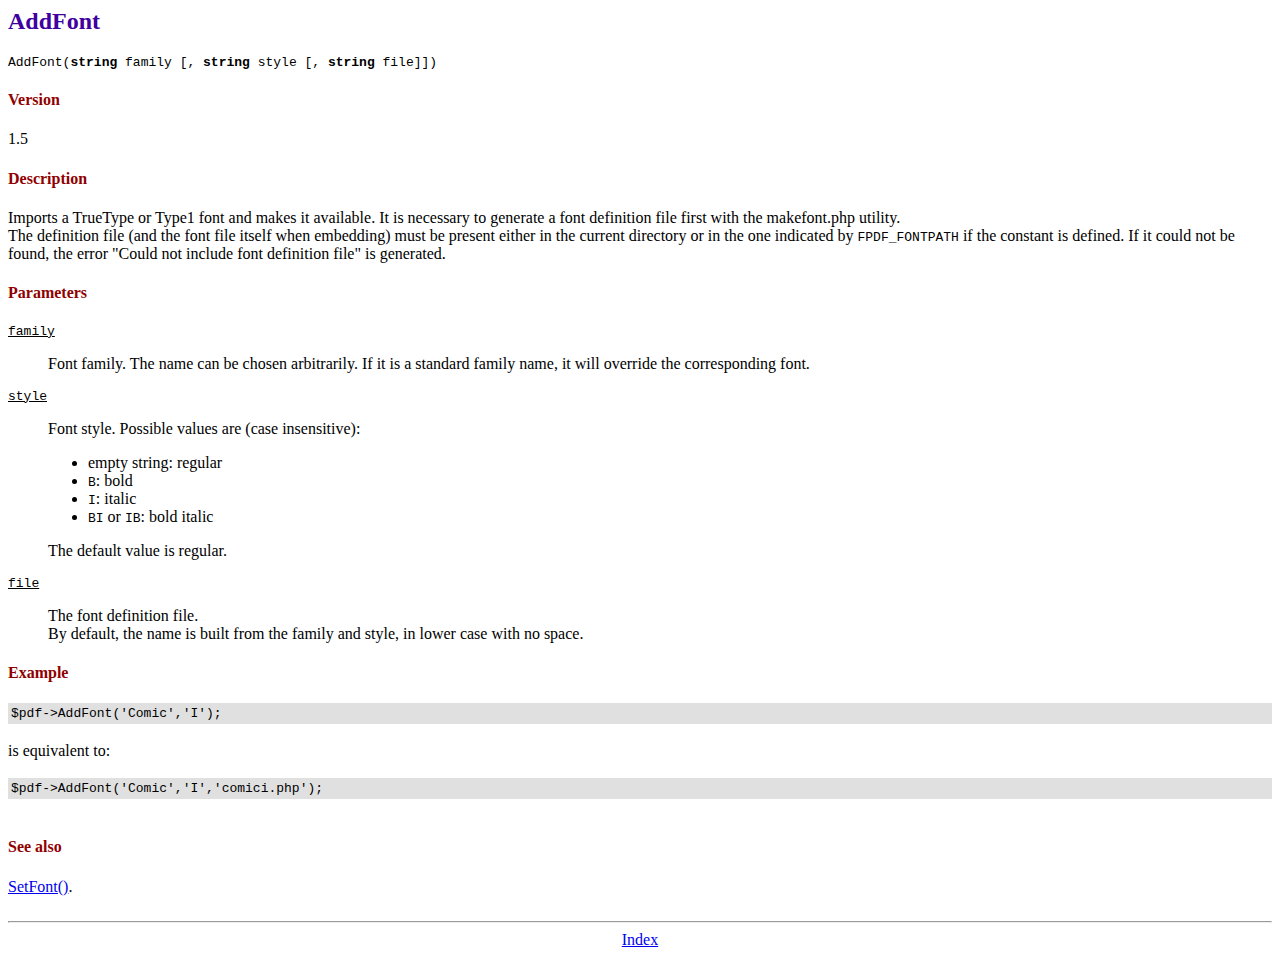
<file: reportico-4.6/fpdf/doc/addfont.htm>
<HTML>
<HEAD>
<META HTTP-EQUIV="Content-Type" CONTENT="text/html; charset=ISO-8859-1">
<TITLE>AddFont</TITLE>
<LINK TYPE="text/css" REL="stylesheet" HREF="../fpdf.css">
</HEAD>
<BODY>
<H2>AddFont</H2>
<TT>AddFont(<B>string</B> family [, <B>string</B> style [, <B>string</B> file]])</TT>
<H4 CLASS='st'>Version</H4>
1.5
<H4 CLASS='st'>Description</H4>
Imports a TrueType or Type1 font and makes it available. It is necessary to generate a font
definition file first with the makefont.php utility.
<BR>
The definition file (and the font file itself when embedding) must be present either in the
current directory or in the one indicated by <TT>FPDF_FONTPATH</TT> if the constant is defined.
If it could not be found, the error "Could not include font definition file" is generated.
<H4 CLASS='st'>Parameters</H4>
<TT><U>family</U></TT>
<BLOCKQUOTE>
Font family. The name can be chosen arbitrarily. If it is a standard family name, it will
override the corresponding font.
</BLOCKQUOTE>
<TT><U>style</U></TT>
<BLOCKQUOTE>
Font style. Possible values are (case insensitive):
<UL>
<LI>empty string: regular
<LI><TT>B</TT>: bold
<LI><TT>I</TT>: italic
<LI><TT>BI</TT> or <TT>IB</TT>: bold italic
</UL>
The default value is regular.
</BLOCKQUOTE>
<TT><U>file</U></TT>
<BLOCKQUOTE>
The font definition file.
<BR>
By default, the name is built from the family and style, in lower case with no space.
</BLOCKQUOTE>
<H4 CLASS='st'>Example</H4>
<TABLE WIDTH="100%" BGCOLOR="#E0E0E0"><TR><TD>
<TT>
$pdf-&gt;AddFont('Comic','I');
</TT>
</TD></TR></TABLE><BR>
is equivalent to:
<BR>
<BR>
<TABLE WIDTH="100%" BGCOLOR="#E0E0E0"><TR><TD>
<TT>
$pdf-&gt;AddFont('Comic','I','comici.php');
</TT>
</TD></TR></TABLE><BR>
<H4 CLASS='st'>See also</H4>
<A HREF="setfont.htm">SetFont()</A>.
<H6></H6>
<HR>
<DIV ALIGN="CENTER"><A HREF="index.htm">Index</A></DIV>
</BODY>
</HTML>
</file>
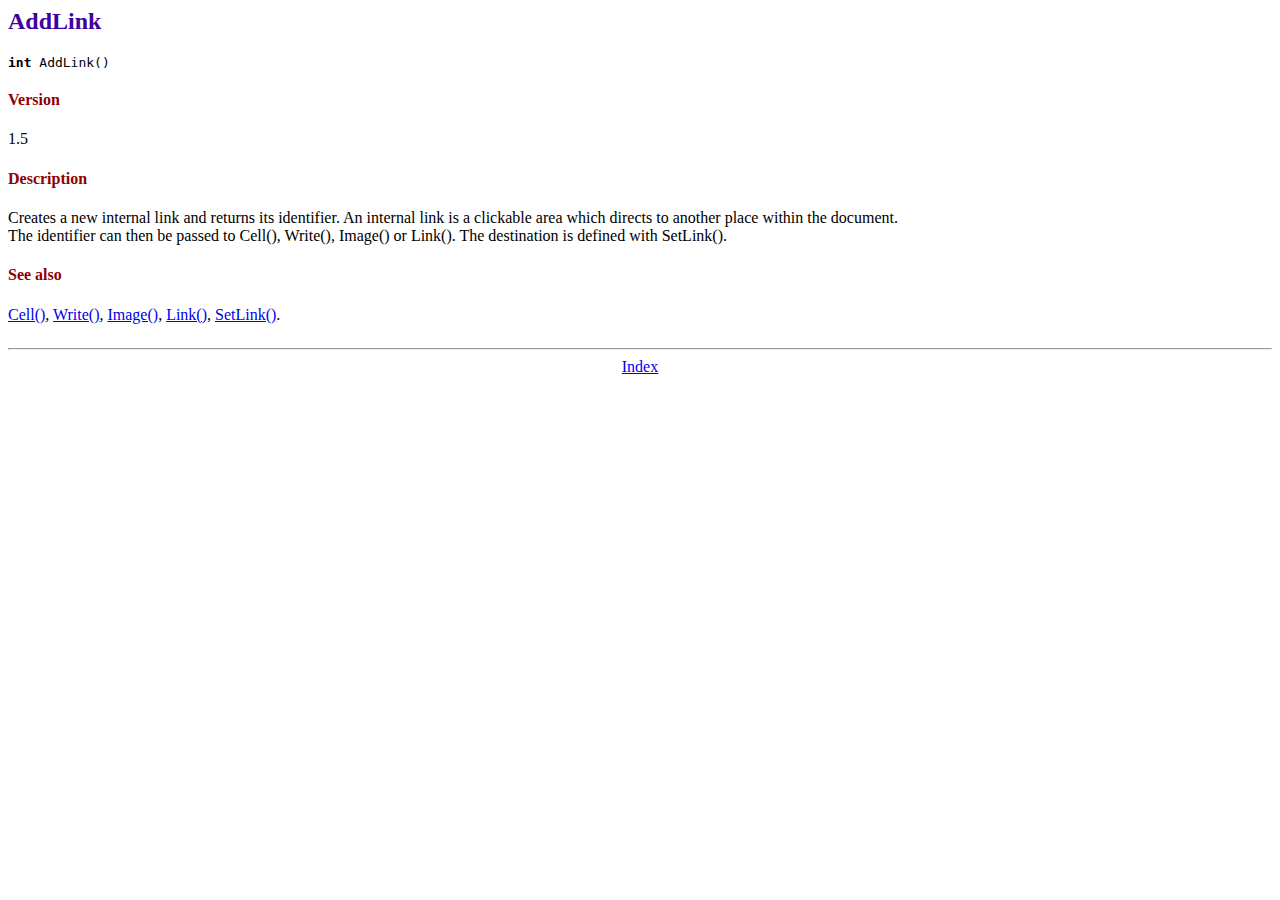
<file: reportico-4.6/fpdf/doc/addlink.htm>
<HTML>
<HEAD>
<META HTTP-EQUIV="Content-Type" CONTENT="text/html; charset=ISO-8859-1">
<TITLE>AddLink</TITLE>
<LINK TYPE="text/css" REL="stylesheet" HREF="../fpdf.css">
</HEAD>
<BODY>
<H2>AddLink</H2>
<TT><B>int</B> AddLink()</TT>
<H4 CLASS='st'>Version</H4>
1.5
<H4 CLASS='st'>Description</H4>
Creates a new internal link and returns its identifier. An internal link is a clickable area
which directs to another place within the document.
<BR>
The identifier can then be passed to Cell(), Write(), Image() or Link(). The destination is
defined with SetLink().
<H4 CLASS='st'>See also</H4>
<A HREF="cell.htm">Cell()</A>,
<A HREF="write.htm">Write()</A>,
<A HREF="image.htm">Image()</A>,
<A HREF="link.htm">Link()</A>,
<A HREF="setlink.htm">SetLink()</A>.
<H6></H6>
<HR>
<DIV ALIGN="CENTER"><A HREF="index.htm">Index</A></DIV>
</BODY>
</HTML>
</file>
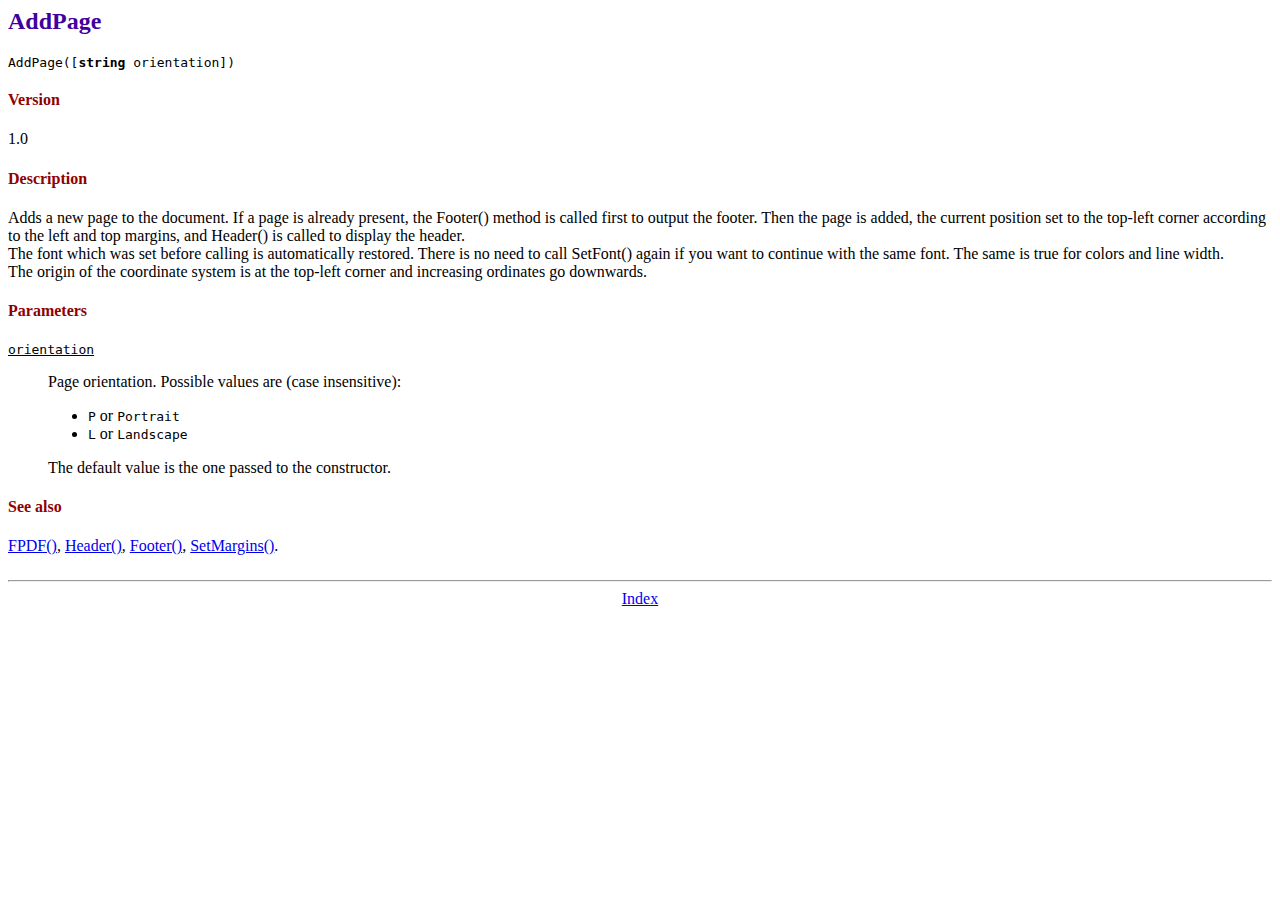
<file: reportico-4.6/fpdf/doc/addpage.htm>
<HTML>
<HEAD>
<META HTTP-EQUIV="Content-Type" CONTENT="text/html; charset=ISO-8859-1">
<TITLE>AddPage</TITLE>
<LINK TYPE="text/css" REL="stylesheet" HREF="../fpdf.css">
</HEAD>
<BODY>
<H2>AddPage</H2>
<TT>AddPage([<B>string</B> orientation])</TT>
<H4 CLASS='st'>Version</H4>
1.0
<H4 CLASS='st'>Description</H4>
Adds a new page to the document. If a page is already present, the Footer() method is called
first to output the footer. Then the page is added, the current position set to the top-left
corner according to the left and top margins, and Header() is called to display the header.
<BR>
The font which was set before calling is automatically restored. There is no need to call
SetFont() again if you want to continue with the same font. The same is true for colors and
line width.
<BR>
The origin of the coordinate system is at the top-left corner and increasing ordinates go
downwards.
<H4 CLASS='st'>Parameters</H4>
<TT><U>orientation</U></TT>
<BLOCKQUOTE>
Page orientation. Possible values are (case insensitive):
<UL>
<LI><TT>P</TT> or <TT>Portrait</TT>
<LI><TT>L</TT> or <TT>Landscape</TT>
</UL>
The default value is the one passed to the constructor.
</BLOCKQUOTE>
<H4 CLASS='st'>See also</H4>
<A HREF="fpdf.htm">FPDF()</A>,
<A HREF="header.htm">Header()</A>,
<A HREF="footer.htm">Footer()</A>,
<A HREF="setmargins.htm">SetMargins()</A>.
<H6></H6>
<HR>
<DIV ALIGN="CENTER"><A HREF="index.htm">Index</A></DIV>
</BODY>
</HTML>
</file>
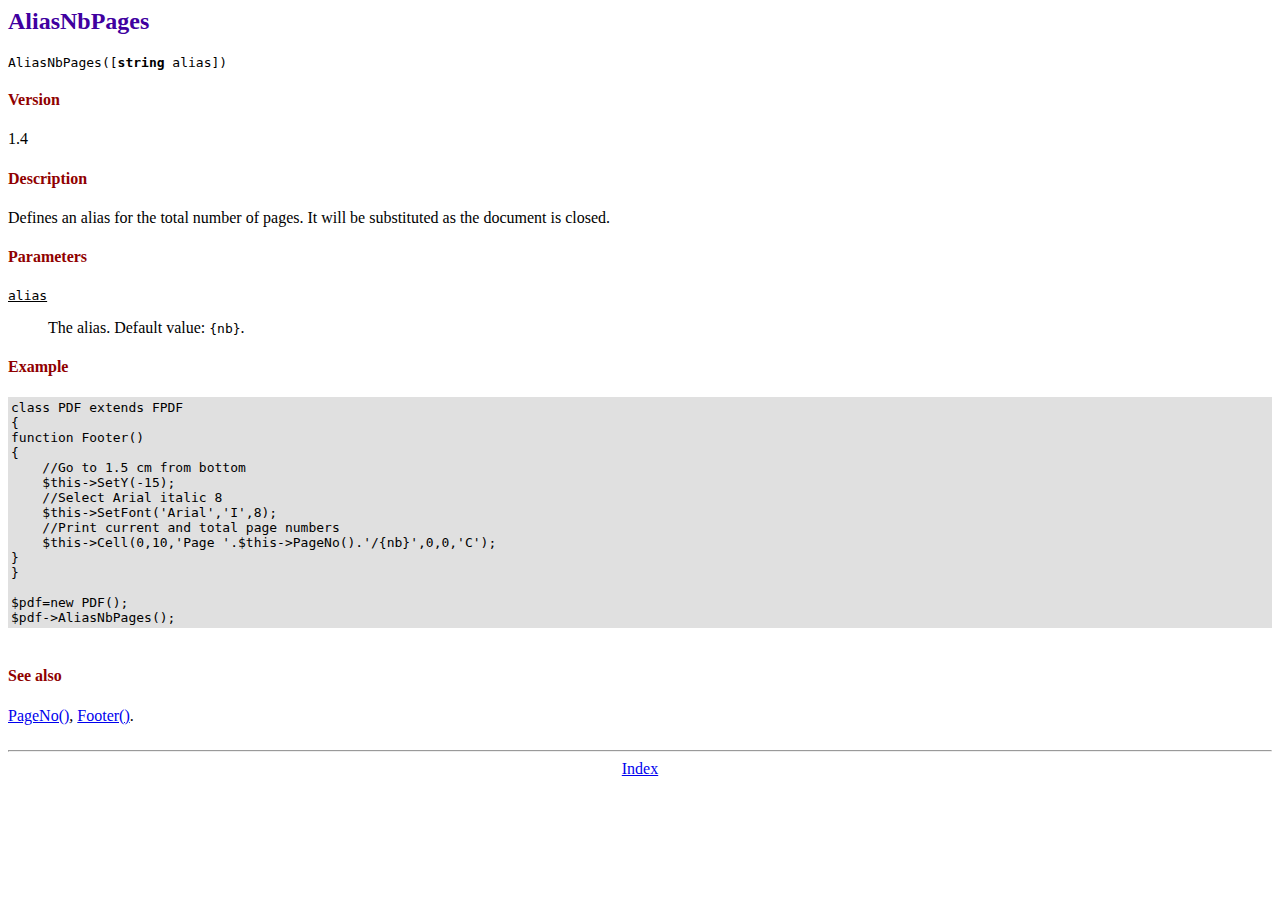
<file: reportico-4.6/fpdf/doc/aliasnbpages.htm>
<HTML>
<HEAD>
<META HTTP-EQUIV="Content-Type" CONTENT="text/html; charset=ISO-8859-1">
<TITLE>AliasNbPages</TITLE>
<LINK TYPE="text/css" REL="stylesheet" HREF="../fpdf.css">
</HEAD>
<BODY>
<H2>AliasNbPages</H2>
<TT>AliasNbPages([<B>string</B> alias])</TT>
<H4 CLASS='st'>Version</H4>
1.4
<H4 CLASS='st'>Description</H4>
Defines an alias for the total number of pages. It will be substituted as the document is
closed.
<H4 CLASS='st'>Parameters</H4>
<TT><U>alias</U></TT>
<BLOCKQUOTE>
The alias. Default value: <TT>{nb}</TT>.
</BLOCKQUOTE>
<H4 CLASS='st'>Example</H4>
<TABLE WIDTH="100%" BGCOLOR="#E0E0E0"><TR><TD>
<TT>
class PDF extends FPDF<BR>
{<BR>
function Footer()<BR>
{<BR>
&nbsp;&nbsp;&nbsp;&nbsp;//Go to 1.5 cm from bottom<BR>
&nbsp;&nbsp;&nbsp;&nbsp;$this-&gt;SetY(-15);<BR>
&nbsp;&nbsp;&nbsp;&nbsp;//Select Arial italic 8<BR>
&nbsp;&nbsp;&nbsp;&nbsp;$this-&gt;SetFont('Arial','I',8);<BR>
&nbsp;&nbsp;&nbsp;&nbsp;//Print current and total page numbers<BR>
&nbsp;&nbsp;&nbsp;&nbsp;$this-&gt;Cell(0,10,'Page '.$this-&gt;PageNo().'/{nb}',0,0,'C');<BR>
}<BR>
}<BR>
<BR>
$pdf=new PDF();<BR>
$pdf-&gt;AliasNbPages();
</TT>
</TD></TR></TABLE><BR>
<H4 CLASS='st'>See also</H4>
<A HREF="pageno.htm">PageNo()</A>,
<A HREF="footer.htm">Footer()</A>.
<H6></H6>
<HR>
<DIV ALIGN="CENTER"><A HREF="index.htm">Index</A></DIV>
</BODY>
</HTML>
</file>
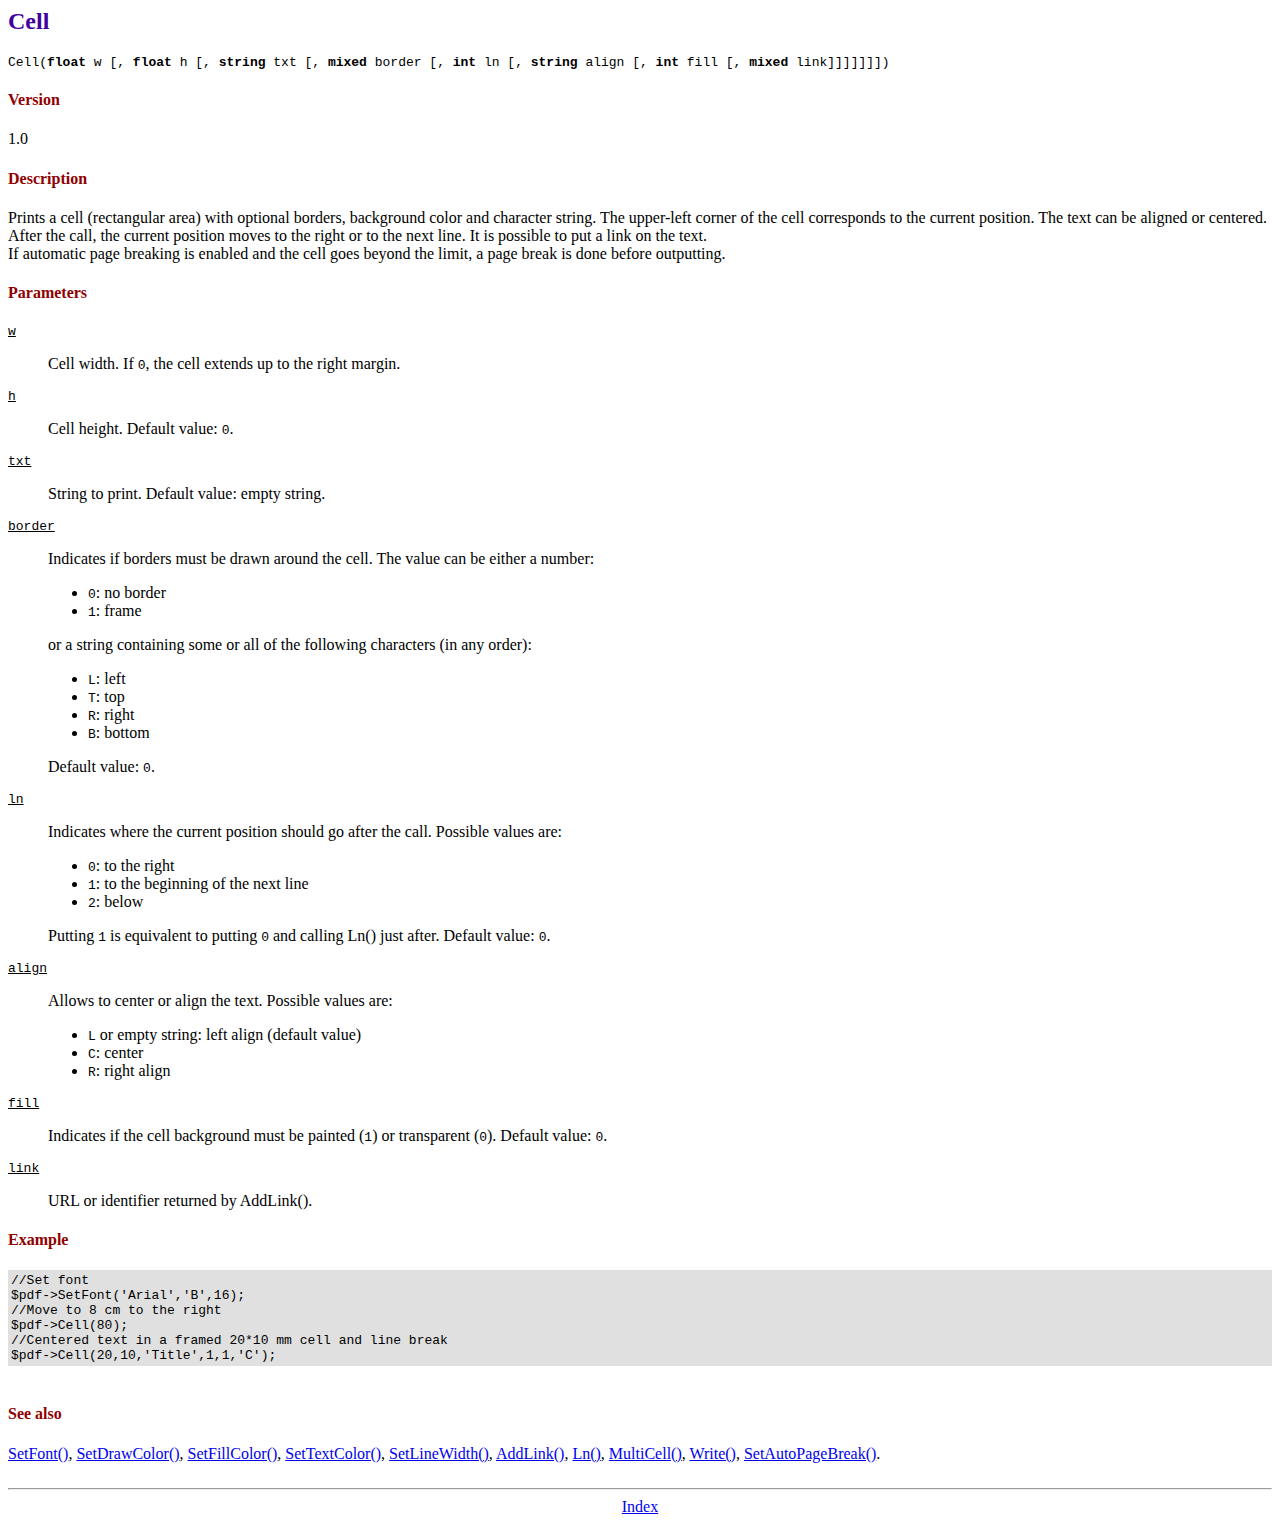
<file: reportico-4.6/fpdf/doc/cell.htm>
<HTML>
<HEAD>
<META HTTP-EQUIV="Content-Type" CONTENT="text/html; charset=ISO-8859-1">
<TITLE>Cell</TITLE>
<LINK TYPE="text/css" REL="stylesheet" HREF="../fpdf.css">
</HEAD>
<BODY>
<H2>Cell</H2>
<TT>Cell(<B>float</B> w [, <B>float</B> h [, <B>string</B> txt [, <B>mixed</B> border [, <B>int</B> ln [, <B>string</B> align [, <B>int</B> fill [, <B>mixed</B> link]]]]]]])</TT>
<H4 CLASS='st'>Version</H4>
1.0
<H4 CLASS='st'>Description</H4>
Prints a cell (rectangular area) with optional borders, background color and character string.
The upper-left corner of the cell corresponds to the current position. The text can be aligned
or centered. After the call, the current position moves to the right or to the next line. It is
possible to put a link on the text.
<BR>
If automatic page breaking is enabled and the cell goes beyond the limit, a page break is
done before outputting.
<H4 CLASS='st'>Parameters</H4>
<TT><U>w</U></TT>
<BLOCKQUOTE>
Cell width. If <TT>0</TT>, the cell extends up to the right margin.
</BLOCKQUOTE>
<TT><U>h</U></TT>
<BLOCKQUOTE>
Cell height.
Default value: <TT>0</TT>.
</BLOCKQUOTE>
<TT><U>txt</U></TT>
<BLOCKQUOTE>
String to print.
Default value: empty string.
</BLOCKQUOTE>
<TT><U>border</U></TT>
<BLOCKQUOTE>
Indicates if borders must be drawn around the cell. The value can be either a number:
<UL>
<LI><TT>0</TT>: no border
<LI><TT>1</TT>: frame
</UL>
or a string containing some or all of the following characters (in any order):
<UL>
<LI><TT>L</TT>: left
<LI><TT>T</TT>: top
<LI><TT>R</TT>: right
<LI><TT>B</TT>: bottom
</UL>
Default value: <TT>0</TT>.
</BLOCKQUOTE>
<TT><U>ln</U></TT>
<BLOCKQUOTE>
Indicates where the current position should go after the call. Possible values are:
<UL>
<LI><TT>0</TT>: to the right
<LI><TT>1</TT>: to the beginning of the next line
<LI><TT>2</TT>: below
</UL>
Putting <TT>1</TT> is equivalent to putting <TT>0</TT> and calling Ln() just after.
Default value: <TT>0</TT>.
</BLOCKQUOTE>
<TT><U>align</U></TT>
<BLOCKQUOTE>
Allows to center or align the text. Possible values are:
<UL>
<LI><TT>L</TT> or empty string: left align (default value)
<LI><TT>C</TT>: center
<LI><TT>R</TT>: right align
</UL>
</BLOCKQUOTE>
<TT><U>fill</U></TT>
<BLOCKQUOTE>
Indicates if the cell background must be painted (<TT>1</TT>) or transparent (<TT>0</TT>).
Default value: <TT>0</TT>.
</BLOCKQUOTE>
<TT><U>link</U></TT>
<BLOCKQUOTE>
URL or identifier returned by AddLink().
</BLOCKQUOTE>
<H4 CLASS='st'>Example</H4>
<TABLE WIDTH="100%" BGCOLOR="#E0E0E0"><TR><TD>
<TT>
//Set font<BR>
$pdf-&gt;SetFont('Arial','B',16);<BR>
//Move to 8 cm to the right<BR>
$pdf-&gt;Cell(80);<BR>
//Centered text in a framed 20*10 mm cell and line break<BR>
$pdf-&gt;Cell(20,10,'Title',1,1,'C');
</TT>
</TD></TR></TABLE><BR>
<H4 CLASS='st'>See also</H4>
<A HREF="setfont.htm">SetFont()</A>,
<A HREF="setdrawcolor.htm">SetDrawColor()</A>,
<A HREF="setfillcolor.htm">SetFillColor()</A>,
<A HREF="settextcolor.htm">SetTextColor()</A>,
<A HREF="setlinewidth.htm">SetLineWidth()</A>,
<A HREF="addlink.htm">AddLink()</A>,
<A HREF="ln.htm">Ln()</A>,
<A HREF="multicell.htm">MultiCell()</A>,
<A HREF="write.htm">Write()</A>,
<A HREF="setautopagebreak.htm">SetAutoPageBreak()</A>.
<H6></H6>
<HR>
<DIV ALIGN="CENTER"><A HREF="index.htm">Index</A></DIV>
</BODY>
</HTML>
</file>
<file: reportico-4.6/fpdf/fpdf.css>
BODY {font-family:times new roman,serif}
H2 {color:#4000A0}
P.demo {text-align:center; margin-top:-10px}
A.demo {text-decoration:none; font-weight:bold; color:#0000CC}
A.demo:link {text-decoration:none; font-weight:bold; color:#0000CC}
A.demo:hover {text-decoration:none; font-weight:bold; color:#0000FF}
A.demo:active {text-decoration:none; font-weight:bold; color:#0000FF}
.st {font-weight:bold; color:#900000}
.kw {color:#000080; font-weight:bold}
.str {color:#CC0000}
.cmt {color:#008000}
</file>
<file: css/dailyPluckingTotal.css>
body{
	background-image: url("../assets/images/img1.png");
	
}
.row{	
  display: flex;
  flex-direction: column;
  justify-content: center;
}

.page-container{
  padding: 2rem 2rem 0 0;
}
</file>
<file: css/filterByDate.css>
body{
	background-image: url("../assets/images/filterByDate2.png");
	
}
.row{	
  display: flex;
  flex-direction: column;
  justify-content: center;
}

.page-container{
  padding: 2rem 2rem 0 0;
}
</file>
<file: css/login-styles.css>
body{
	background-image: url("../assets/images/img1.png");
	
}
</file>
